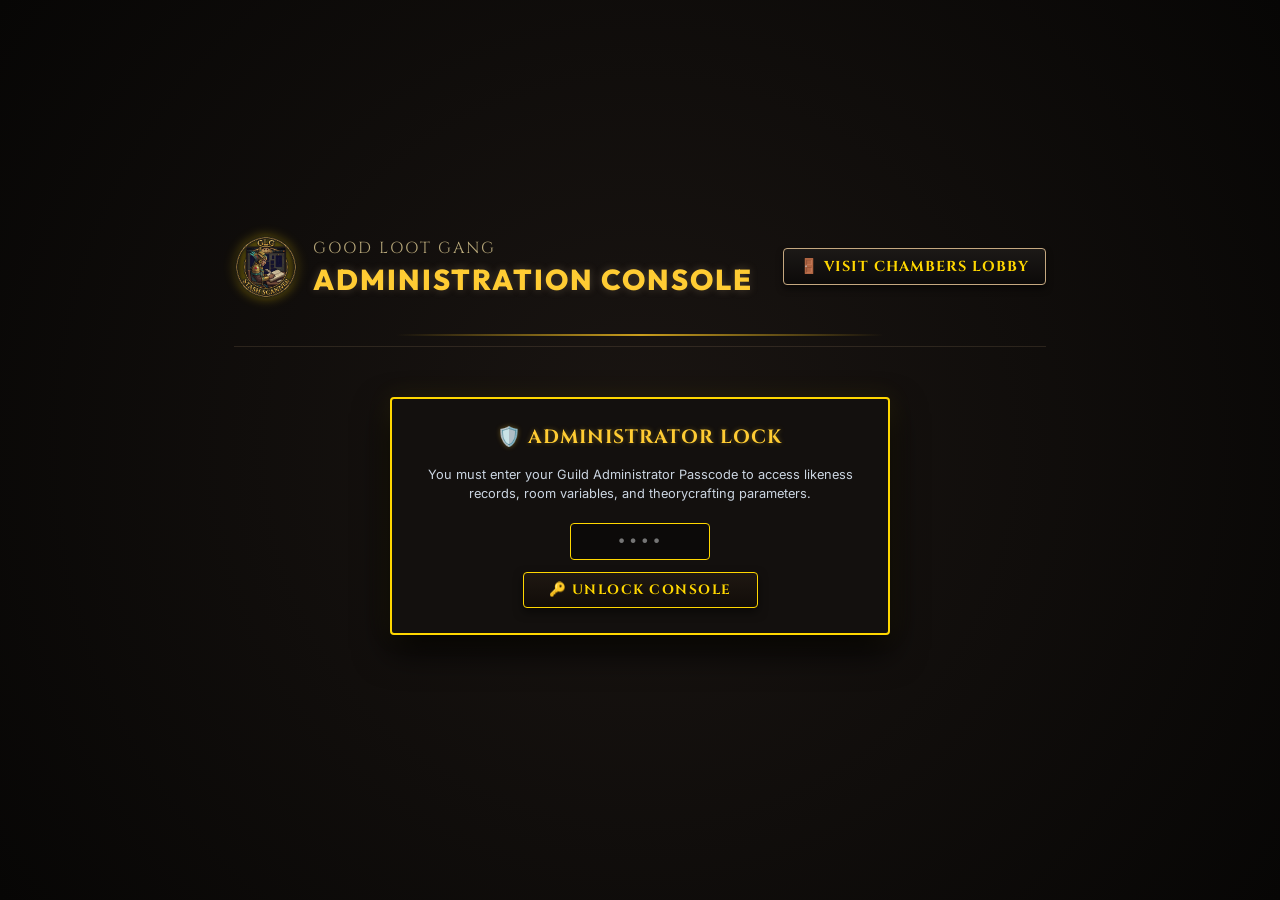
<file: admin.html>
<!DOCTYPE html>
<html lang="en">
<head>
  <meta charset="UTF-8">
  <meta name="viewport" content="width=device-width, initial-scale=1.0">
  <title>Guild Administration - Path of Exile 2</title>
  <meta name="description" content="Administration panel for managing Good Loot Gang character chambers, portraits, and narratives.">
  
  <!-- Google Fonts -->
  <link rel="preconnect" href="https://fonts.googleapis.com">
  <link rel="preconnect" href="https://fonts.gstatic.com" crossorigin>
  <link href="https://fonts.googleapis.com/css2?family=Cinzel+Decorative:wght@700;900&family=Cinzel:wght@500;700;800&family=Outfit:wght@300;400;600;700;800&family=Inter:wght@300;400;600;700&display=swap" rel="stylesheet">
  
  <!-- Styling -->
  <link rel="stylesheet" href="style.css?v=3.2">
  <style>
    body {
      background-color: #0c0a09;
      background-image: radial-gradient(circle at center, #1a1512 0%, #070605 100%);
      font-family: 'Inter', sans-serif;
      margin: 0;
      padding: 0;
      color: #cbd5e1;
      min-height: 100vh;
    }

    .admin-container {
      max-width: 1100px;
      margin: 0 auto;
      padding: 20px;
      box-sizing: border-box;
    }

    .admin-card {
      background: rgba(20, 16, 14, 0.95);
      border: 2px solid #ffd700;
      border-radius: 4px;
      padding: 25px;
      box-shadow: 0 15px 35px rgba(0,0,0,0.9), 0 0 25px rgba(255, 215, 0, 0.1);
      margin-bottom: 25px;
      box-sizing: border-box;
    }

    .admin-section-header {
      font-family: 'Cinzel', serif;
      color: #ffd700;
      font-size: 1.15rem;
      letter-spacing: 1.5px;
      border-bottom: 1px solid rgba(255,215,0,0.25);
      padding-bottom: 8px;
      margin-top: 0;
      margin-bottom: 20px;
      text-transform: uppercase;
      display: flex;
      align-items: center;
      gap: 10px;
    }

    .player-tabs-grid {
      display: grid;
      grid-template-columns: repeat(auto-fill, minmax(130px, 1fr));
      gap: 10px;
      margin-bottom: 25px;
    }

    .player-tab-btn {
      background: linear-gradient(180deg, #1c1917 0%, #0d0a09 100%);
      border: 1px solid rgba(197, 168, 128, 0.35);
      color: #cbd5e1;
      padding: 10px;
      font-family: 'Outfit', sans-serif;
      font-weight: 600;
      font-size: 0.8rem;
      text-align: center;
      border-radius: 4px;
      cursor: pointer;
      transition: all 0.2s ease;
      text-transform: uppercase;
      letter-spacing: 0.5px;
    }

    .player-tab-btn:hover {
      border-color: #ffd700;
      color: #ffd700;
      box-shadow: 0 0 10px rgba(255,215,0,0.1);
    }

    .player-tab-btn.active-tab {
      background: linear-gradient(180deg, #2d2616 0%, #12100e 100%);
      border-color: #ffd700;
      color: #ffd700;
      box-shadow: inset 0 0 8px rgba(255,215,0,0.15), 0 4px 6px rgba(0,0,0,0.4);
      font-weight: bold;
    }

    .admin-form-group {
      display: flex;
      flex-direction: column;
      gap: 6px;
      margin-bottom: 16px;
    }

    .admin-form-group label {
      font-family: 'Outfit', sans-serif;
      font-size: 0.72rem;
      color: #c5a880;
      font-weight: bold;
      text-transform: uppercase;
      letter-spacing: 0.5px;
    }

    .admin-input, .admin-textarea, .admin-select {
      background: #0c0a09;
      border: 1px solid rgba(197, 168, 128, 0.35);
      color: #cbd5e1;
      padding: 8px 12px;
      border-radius: 4px;
      font-size: 0.8rem;
      font-family: 'Outfit', sans-serif;
      outline: none;
      box-sizing: border-box;
      transition: border-color 0.2s ease;
    }

    .admin-input:focus, .admin-textarea:focus, .admin-select:focus {
      border-color: #ffd700;
      box-shadow: 0 0 8px rgba(255,215,0,0.1);
    }

    .admin-textarea {
      resize: vertical;
      min-height: 80px;
    }

    .trophy-grid {
      display: grid;
      grid-template-columns: repeat(auto-fill, minmax(180px, 1fr));
      gap: 12px;
      margin-top: 10px;
    }

    .trophy-checkbox-card {
      background: #0f0d0c;
      border: 1px solid rgba(197, 168, 128, 0.2);
      border-radius: 4px;
      padding: 10px 12px;
      display: flex;
      align-items: center;
      gap: 10px;
      cursor: pointer;
      user-select: none;
      transition: all 0.2s ease;
    }

    .trophy-checkbox-card:hover {
      border-color: rgba(255,215,0,0.4);
      background: #141110;
    }

    .trophy-checkbox-card input[type="checkbox"] {
      cursor: pointer;
      accent-color: #ffd700;
      width: 14px;
      height: 14px;
    }

    .trophy-info {
      display: flex;
      flex-direction: column;
    }

    .trophy-name {
      font-family: 'Outfit', sans-serif;
      font-size: 0.72rem;
      color: #cbd5e1;
      font-weight: 600;
    }

    .trophy-desc {
      font-size: 0.58rem;
      color: #a2a1a0;
      margin-top: 1px;
    }

    /* Reference Image Display */
    .reference-image-preview-box {
      width: 120px;
      height: 150px;
      border: 1px dashed rgba(197, 168, 128, 0.4);
      border-radius: 4px;
      display: flex;
      align-items: center;
      justify-content: center;
      background: #0c0a09;
      overflow: hidden;
      position: relative;
    }

    .reference-image-preview {
      width: 100%;
      height: 100%;
      object-fit: cover;
    }

    .reference-image-empty {
      font-size: 0.58rem;
      color: #a2a1a0;
      text-align: center;
      padding: 10px;
    }
  </style>
</head>
<body>

  <div class="admin-container">
    
    <!-- Header -->
    <header class="app-header" style="display: flex; justify-content: space-between; align-items: center; padding: 20px 0 10px 0; box-sizing: border-box; border-bottom: 1px solid rgba(197, 168, 128, 0.15); margin-bottom: 25px;">
      <div style="display: flex; align-items: center; gap: 15px;">
        <img src="assets/images/icons/glg_stash-scanner_icon.png" alt="GLG Logo" style="height: 64px; width: auto; object-fit: contain; filter: drop-shadow(0 0 6px rgba(255,215,0,0.45));">
        <div>
          <p class="subtitle text-gold-faded" style="margin: 0; text-align: left;">GOOD LOOT GANG</p>
          <h1 class="text-gold" style="font-family: 'Outfit', sans-serif; font-size: 1.8rem; margin: 2px 0 0 0; text-transform: uppercase; font-weight: 800; letter-spacing: 2px; text-shadow: 0 0 8px rgba(197, 168, 128, 0.3);">
            Administration Console
          </h1>
        </div>
      </div>
      <div style="display: flex; align-items: center; gap: 10px;">
        <a href="room.html" class="gothic-btn" style="text-decoration: none; display: inline-flex; align-items: center; gap: 8px; border: 1px solid #c5a880; background: linear-gradient(180deg, #1c1917 0%, #0c0a09 100%); border-radius: 4px; padding: 8px 16px; font-family: var(--font-header); font-size: 0.9rem; letter-spacing: 1px; color: #ffd700; box-shadow: 0 4px 6px rgba(0,0,0,0.5); transition: all 0.2s ease;">
          🚪 VISIT CHAMBERS LOBBY
        </a>
      </div>
    </header>

    <!-- Passcode Gate Shield -->
    <div id="adminAuthShield" class="admin-card" style="text-align: center; max-width: 500px; margin: 50px auto;">
      <h3 class="text-gold" style="font-family: 'Cinzel', serif; letter-spacing: 1px; font-size: 1.2rem; margin-top: 0; margin-bottom: 15px;">
        🛡️ ADMINISTRATOR LOCK
      </h3>
      <p style="font-size: 0.8rem; color: #cbd5e1; margin-bottom: 20px; line-height: 1.5;">
        You must enter your Guild Administrator Passcode to access likeness records, room variables, and theorycrafting parameters.
      </p>
      
      <div style="display: flex; flex-direction: column; align-items: center; gap: 12px;">
        <input type="password" id="adminPasscode" placeholder="••••" maxlength="8" style="background: #0c0a09; border: 1px solid #ffd700; color: #cbd5e1; padding: 8px 15px; border-radius: 4px; font-size: 1rem; width: 140px; text-align: center; letter-spacing: 2px; outline: none; font-family: monospace;">
        <button onclick="unlockConsole()" class="gothic-btn" style="border-color: #ffd700; color: #ffd700; font-weight: bold; font-size: 0.85rem; padding: 8px 25px; cursor: pointer;">
          🔑 UNLOCK CONSOLE
        </button>
        <span id="authError" style="font-size: 0.72rem; color: #ef4444; font-weight: bold; display: none; margin-top: 5px;">❌ INVALID ADMIN PASSCODE</span>
      </div>
    </div>

    <!-- Active Management Board -->
    <div id="adminBoard" style="display: none;">
      
      <!-- Central API Key configuration card -->
      <div class="admin-card">
        <div class="admin-section-header">
          🔑 CENTRAL GEMINI API KEY CONFIGURATION (WITH BILLING ATTACHED)
        </div>
        <p style="font-size: 0.75rem; color: #cbd5e1; margin-bottom: 12px; line-height: 1.4;">
          Provide your billing-enabled Gemini API Key. This key is securely saved inside your private Supabase storage row and retrieved in real-time by exiles to render custom portraits in their browser!
        </p>
        <div style="display: flex; gap: 15px; flex-wrap: wrap; align-items: flex-end;">
          <div class="admin-form-group" style="flex: 1; min-width: 250px; margin-bottom: 0;">
            <label>Gemini API Key</label>
            <input type="password" id="adminGeminiKey" class="admin-input" placeholder="Enter AQ.Ab... or AIzaSy... key" style="font-family: monospace; letter-spacing: 1px;">
          </div>
          <button onclick="saveGeminiApiKey()" class="gothic-btn" style="border-color: #ffd700; color: #ffd700; font-weight: bold; font-size: 0.85rem; height: 36px; padding: 0 20px; cursor: pointer; background: linear-gradient(180deg, #1c1917 0%, #0d0a09 100%);">
            💾 SAVE API KEY
          </button>
        </div>
        <span id="apiKeyStatus" style="display: block; margin-top: 10px; font-size: 0.75rem; font-weight: bold;"></span>
      </div>

      <!-- Player Tabs -->
      <div class="player-tabs-grid" id="playerTabsGrid">
        <!-- Rendered dynamically -->
      </div>

      <!-- Settings Layout -->
      <div style="display: grid; grid-template-columns: 1fr; gap: 20px;">
        
        <div class="admin-card">
          <div class="admin-section-header">
            👤 Management for: <span id="activeExileLabel" style="color: #ffd700; font-weight: bold; margin-left: 5px;">Creg</span>
          </div>

          <div style="display: grid; grid-template-columns: 1fr lg(2fr 1fr); gap: 20px;">
            <div>
              <!-- Likeness description -->
              <div class="admin-form-group">
                <label>Gemini Likeness Portrait Prompt description</label>
                <textarea id="exilePortraitPrompt" class="admin-textarea" placeholder="e.g. a wise baritone commander clad in gold silk and glowing steel, weathered features, holding a massive scroll..."></textarea>
                <span style="font-size: 0.58rem; color: #a2a1a0;">
                  This description is injected directly into the Gemini model. Gemini blends this baseline with their equipped character gear (weapons, helm, body armor) to paint their high-DPI portrait frame!
                </span>
              </div>

              <!-- Upload reference image -->
              <div style="display: flex; gap: 15px; align-items: flex-start; flex-wrap: wrap; margin-top: 15px;">
                <div class="reference-image-preview-box">
                  <img id="refImagePreview" class="reference-image-preview" style="display: none;">
                  <div id="refImageEmpty" class="reference-image-empty">
                    🖼️ NO REFERENCE PHOTO UPLOADED
                  </div>
                </div>
                
                <div style="flex: 1; min-width: 200px;">
                  <div class="admin-form-group">
                    <label>Upload Reference Image (Gemini Vision Input)</label>
                    <input type="file" id="refImageUpload" accept="image/*" onchange="handleImageUpload(event)" style="background: transparent; color: #cbd5e1; font-size: 0.72rem; cursor: pointer;">
                    <span style="font-size: 0.58rem; color: #a2a1a0; margin-top: 4px;">
                      Upload a real-life face or avatar drawing. When generating the portrait, Gemini Vision processes this image alongside active gear to replicate posture, expression, and armor color matching!
                    </span>
                  </div>
                  <button id="btnClearRefImage" onclick="clearRefImage()" class="gothic-btn danger" style="padding: 2px 10px; font-size: 0.6rem; border-color: #ef4444; color: #ef4444; margin-top: 5px; display: none;">
                    🗑️ REMOVE REFERENCE
                  </button>
                </div>
              </div>

            </div>
          </div>
        </div>

        <div class="admin-card">
          <div class="admin-section-header">
            📜 Bard story Prompt Customizations
          </div>
          
          <div class="admin-form-group">
            <label>Extra Bardic tale Instructions & Structure</label>
            <textarea id="exileBardInstructions" class="admin-textarea" placeholder="e.g. Ensure the story is written as a dramatic Shakespearean sonnet and mentions the tragedy of Creg's failed exalted slams. Keep it low-pitch..."></textarea>
            <span style="font-size: 0.58rem; color: #a2a1a0;">
              Inject custom layout constraints, character lore, inside jokes, or specific structures that will be dynamically blended with the player's campaign selections on the front end!
            </span>
          </div>
        </div>

        <div class="admin-card">
          <div class="admin-section-header">
            🖼️ Room background & Trophy Side Table Setup
          </div>

          <div style="display: grid; grid-template-columns: repeat(auto-fit, minmax(280px, 1fr)); gap: 20px;">
            <div class="admin-form-group">
              <label>Room Background Image Selector</label>
              <select id="exileRoomBackground" class="admin-select">
                <option value="assets/images/rooms/guild-room_default_bg.png">🏰 Default Static Tall Room Hall (GLG Backdrop)</option>
                <option value="assets/images/backgrounds/GLG_vault_backdrop.png">🪙 Communal Vault Chamber Backdrop</option>
                <option value="assets/images/terrain/forest_parallax_bg.png">🌲 Sarn Wilderness Forest Parallax</option>
              </select>
              
              <div style="margin-top: 10px; display: flex; flex-direction: column; gap: 4px;">
                <label style="font-size: 0.6rem; color: #a2a1a0;">OR Custom URL / File Path:</label>
                <input type="text" id="exileCustomBgInput" class="admin-input" placeholder="e.g. assets/images/backgrounds/boss_kill_arena.png">
              </div>
            </div>

            <div>
              <label style="font-family: 'Outfit', sans-serif; font-size: 0.72rem; color: #c5a880; font-weight: bold; text-transform: uppercase; letter-spacing: 0.5px;">
                🏆 TROPHY CABINET UNLOCKS
              </label>
              <span style="display: block; font-size: 0.58rem; color: #a2a1a0; margin-bottom: 10px;">
                Trophies earned by this player from in-game accomplishments or big boss kills. Unlocked items render on their side table!
              </span>

              <div class="trophy-grid" id="trophiesContainer">
                <div class="trophy-checkbox-card" onclick="toggleTrophyCheckbox('divine_orb')">
                  <input type="checkbox" id="trophy_divine_orb" value="divine_orb">
                  <div class="trophy-info">
                    <span class="trophy-name">🪙 Divine Orb Pile</span>
                    <span class="trophy-desc">Cumulative league net worth milestone.</span>
                  </div>
                </div>
                <div class="trophy-checkbox-card" onclick="toggleTrophyCheckbox('elder_tentacle')">
                  <input type="checkbox" id="trophy_elder_tentacle" value="elder_tentacle">
                  <div class="trophy-info">
                    <span class="trophy-name">🐙 Elder's Tentacle</span>
                    <span class="trophy-desc">Defeated the Elder in T16 Spire.</span>
                  </div>
                </div>
                <div class="trophy-checkbox-card" onclick="toggleTrophyCheckbox('sirus_crown')">
                  <input type="checkbox" id="trophy_sirus_crown" value="sirus_crown">
                  <div class="trophy-info">
                    <span class="trophy-name">👑 Sirus's Crown</span>
                    <span class="trophy-desc">Conquered the Awakener of Worlds.</span>
                  </div>
                </div>
                <div class="trophy-checkbox-card" onclick="toggleTrophyCheckbox('mirror_shard')">
                  <input type="checkbox" id="trophy_mirror_shard" value="mirror_shard">
                  <div class="trophy-info">
                    <span class="trophy-name">🪞 Mirror of Kalandra Shard</span>
                    <span class="trophy-desc">Extremely lucky raw drop trophy.</span>
                  </div>
                </div>
              </div>
            </div>
          </div>
        </div>

        <div class="admin-card">
          <div class="admin-section-header">
            ➕ REGISTER NEW GUILD MEMBER PROFILE
          </div>
          
          <div style="font-size: 0.65rem; color: #a2a1a0; margin-bottom: 12px; font-style: italic;">
            Register a brand-new Good Loot Gang member. This dynamically creates their private chambers room and passcode login globally.
          </div>

          <div style="display: flex; gap: 15px; flex-wrap: wrap; align-items: flex-end;">
            <div class="admin-form-group" style="flex: 1; min-width: 150px; margin-bottom: 0;">
              <label>New Exile Name</label>
              <input type="text" id="newExileName" class="admin-input" placeholder="e.g. Petejohn">
            </div>
            
            <div class="admin-form-group" style="flex: 1; min-width: 150px; margin-bottom: 0;">
              <label>Assign Passcode</label>
              <input type="password" id="newExilePasscode" class="admin-input" placeholder="e.g. pet33" maxlength="15">
            </div>
            
            <button onclick="registerNewExile()" class="gothic-btn" style="border-color: #ffd700; color: #ffd700; font-weight: bold; font-size: 0.85rem; height: 36px; padding: 0 20px; cursor: pointer;">
              ⚡ REGISTER EXILE
            </button>
          </div>
          <span id="registerStatus" style="display: block; margin-top: 10px; font-size: 0.75rem; font-weight: bold;"></span>
        </div>

        <div style="text-align: center; margin-top: 10px; margin-bottom: 40px;">
          <button onclick="saveExileConfigs()" class="gothic-btn" style="border-color: #ffd700; color: #ffd700; font-size: 1rem; font-weight: bold; padding: 12px 35px; width: 100%; max-width: 400px; cursor: pointer; box-shadow: 0 5px 15px rgba(255,215,0,0.15);">
            ⚡ SYNC & UPDATE CHAMBER CONFIGS
          </button>
          <div id="syncStatus" style="font-size: 0.8rem; color: #2ecc71; margin-top: 10px; font-weight: bold; display: none;">
            🔮 SUCCESS: CHAMBERS CONFIGURATIONS SYNCHRONIZED TO SUPABASE!
          </div>
        </div>

      </div>

    </div>

  </div>

  <script>
    const SUPABASE_URL = "https://qqljadcpxsubawmzkecl.supabase.co";
    const SUPABASE_ANON_KEY = "sb_publishable_T8G6w3OtwXRG_cXd_-h9YQ_s8U9iDnx";
    const GUILD_WRITE_KEY = "BCU5C-reDUecvjLm4tV6QkGVvTGbX-Uyuyz5Xtpml5A";

    let PROFILES_LIST = ["baoRunner", "Chaz", "Creg", "HuneyButta", "pseudofro", "Radiocommander", "Smooth", "Petejohn"];
    let livePasscodeData = {};

    async function loadLiveExilesList() {
      try {
        const response = await fetch(`${SUPABASE_URL}/rest/v1/poe2_guild_vault?name=eq.__GUILD_PASSCODES__&select=*`, {
          headers: {
            "apikey": SUPABASE_ANON_KEY,
            "Authorization": `Bearer ${SUPABASE_ANON_KEY}`
          }
        });
        if (response.ok) {
          const rows = await response.json();
          if (rows && rows.length > 0 && rows[0].data) {
            livePasscodeData = rows[0].data;
            if (livePasscodeData.__EXILES_LIST__) {
              PROFILES_LIST = livePasscodeData.__EXILES_LIST__;
            } else {
              const keys = Object.keys(livePasscodeData).filter(k => k !== "__EXILES_LIST__");
              keys.forEach(k => {
                const capitalized = k.charAt(0).toUpperCase() + k.slice(1);
                if (!PROFILES_LIST.map(p => p.toLowerCase()).includes(k)) {
                  PROFILES_LIST.push(capitalized);
                }
              });
            }
          }
        }
      } catch(e) {
        console.warn("Failed to load live exiles:", e);
      }
    }

    const ADMIN_PASSCODE_HASHES = [
      "01dcef73763a5e49774bff772269f818be1ceb86600b486668ac7a659b06463a", // crg88 (Creg)
      "1bc844f5e006387edaf2de438063666b0c21c72dfd4636666d6db2b64cd6bf9b"  // rad75 (Radiocommander)
    ];

    let guildAdminConfigs = {};
    let activeExile = "creg";
    let activeImageBase64 = "";

    // 1. SHA-256 Hasher
    async function sha256(message) {
      const msgBuffer = new TextEncoder().encode(message);
      const hashBuffer = await crypto.subtle.digest('SHA-256', msgBuffer);
      const hashArray = Array.from(new Uint8Array(hashBuffer));
      return hashArray.map(b => b.toString(16).padStart(2, '0')).join('');
    }

    // 2. Unlock panel check
    async function unlockConsole() {
      const field = document.getElementById("adminPasscode");
      const err = document.getElementById("authError");
      if (!field) return;
      
      const val = field.value.trim();
      if (!val) return;
      
      const hash = await sha256(val);
      if (ADMIN_PASSCODE_HASHES.includes(hash)) {
        document.getElementById("adminAuthShield").style.display = "none";
        document.getElementById("adminBoard").style.display = "block";
        localStorage.setItem("adminAuthenticated", "true");
        await loadLiveExilesList();
        await loadAllConfigs();
        await loadGeminiApiKey();
        renderPlayerTabs();
        loadActiveExile();
      } else {
        err.style.display = "block";
        field.value = "";
        field.focus();
      }
    }

    // Auto-login check on load
    window.addEventListener("load", async () => {
      const auth = localStorage.getItem("adminAuthenticated");
      if (auth === "true") {
        document.getElementById("adminAuthShield").style.display = "none";
        document.getElementById("adminBoard").style.display = "block";
        await loadLiveExilesList();
        await loadAllConfigs();
        await loadGeminiApiKey();
        renderPlayerTabs();
        loadActiveExile();
      }
    });

    // 3. Retrieve DB configs
    async function loadGeminiApiKey() {
      try {
        const response = await fetch(`${SUPABASE_URL}/rest/v1/poe2_guild_vault?name=eq.__GEMINI_API_KEY__&select=*`, {
          headers: {
            "apikey": SUPABASE_ANON_KEY,
            "Authorization": `Bearer ${SUPABASE_ANON_KEY}`
          }
        });
        if (response.ok) {
          const rows = await response.json();
          if (rows && rows.length > 0 && rows[0].data && rows[0].data.api_key) {
            document.getElementById("adminGeminiKey").value = rows[0].data.api_key;
            localStorage.setItem("geminiKey", rows[0].data.api_key);
          }
        }
      } catch(e) {
        console.warn("Failed to load Gemini key:", e);
      }
    }

    async function saveGeminiApiKey() {
      const keyField = document.getElementById("adminGeminiKey");
      const status = document.getElementById("apiKeyStatus");
      if (!keyField || !status) return;
      
      const keyVal = keyField.value.trim();
      if (!keyVal) {
        status.style.color = "#ef4444";
        status.textContent = "❌ ERROR: API Key cannot be empty!";
        return;
      }
      
      status.style.color = "#ffd700";
      status.textContent = "⏳ Saving Gemini API Key securely to Supabase...";
      
      try {
        const response = await fetch(`${SUPABASE_URL}/rest/v1/rpc/sync_vault_item`, {
          method: "POST",
          headers: {
            "apikey": SUPABASE_ANON_KEY,
            "Authorization": `Bearer ${SUPABASE_ANON_KEY}`,
            "Content-Type": "application/json"
          },
          body: JSON.stringify({
            p_name: "__GEMINI_API_KEY__",
            p_data: { api_key: keyVal },
            p_write_key: GUILD_WRITE_KEY
          })
        });
        
        if (response.ok) {
          status.style.color = "#2ecc71";
          status.textContent = "🎉 SUCCESS: API Key synchronized to Supabase securely!";
          localStorage.setItem("geminiKey", keyVal);
        } else {
          throw new Error("API Key sync failed: " + response.status);
        }
      } catch(e) {
        console.error(e);
        status.style.color = "#ef4444";
        status.textContent = "❌ ERROR: Failed to save API Key to Supabase.";
      }
    }

    async function loadAllConfigs() {
      try {
        const response = await fetch(`${SUPABASE_URL}/rest/v1/poe2_guild_vault?name=eq.__GUILD_ADMIN_CONFIG__&select=*`, {
          headers: {
            "apikey": SUPABASE_ANON_KEY,
            "Authorization": `Bearer ${SUPABASE_ANON_KEY}`
          }
        });
        if (response.ok) {
          const rows = await response.json();
          if (rows && rows.length > 0 && rows[0].data) {
            guildAdminConfigs = rows[0].data;
          }
        }
      } catch(e) {
        console.warn("Failed to fetch admin configurations:", e);
      }
    }

    // 4. Render vertical player tabs
    function renderPlayerTabs() {
      const container = document.getElementById("playerTabsGrid");
      if (!container) return;
      
      container.innerHTML = PROFILES_LIST.map(profile => {
        const nameLower = profile.toLowerCase();
        const activeClass = nameLower === activeExile.toLowerCase() ? "active-tab" : "";
        return `
          <button onclick="switchActiveExile('${nameLower}')" class="player-tab-btn ${activeClass}">
            👤 ${profile}
          </button>
        `;
      }).join("");
    }

    function switchActiveExile(exile) {
      // Save current input state locally before switching tabs
      saveLocalCurrentExileState();
      
      activeExile = exile;
      renderPlayerTabs();
      loadActiveExile();
    }

    // Save temporary local cache state
    function saveLocalCurrentExileState() {
      if (!guildAdminConfigs[activeExile]) {
        guildAdminConfigs[activeExile] = {};
      }
      
      const conf = guildAdminConfigs[activeExile];
      conf.portrait_prompt = document.getElementById("exilePortraitPrompt").value.trim();
      conf.bard_instructions = document.getElementById("exileBardInstructions").value.trim();
      conf.reference_image = activeImageBase64;
      conf.room_background = document.getElementById("exileRoomBackground").value;
      conf.custom_background = document.getElementById("exileCustomBgInput").value.trim();
      
      // Trophies
      conf.trophies = [];
      const checkboxIds = ["divine_orb", "elder_tentacle", "sirus_crown", "mirror_shard"];
      checkboxIds.forEach(id => {
        const checkbox = document.getElementById(`trophy_${id}`);
        if (checkbox && checkbox.checked) {
          conf.trophies.push(id);
        }
      });
    }

    // Load active player configurations into panel inputs
    function loadActiveExile() {
      const label = document.getElementById("activeExileLabel");
      const matched = PROFILES_LIST.find(p => p.toLowerCase() === activeExile);
      if (label) label.textContent = matched || activeExile;

      const conf = guildAdminConfigs[activeExile] || {};
      
      document.getElementById("exilePortraitPrompt").value = conf.portrait_prompt || "";
      document.getElementById("exileBardInstructions").value = conf.bard_instructions || "";
      document.getElementById("exileRoomBackground").value = conf.room_background || "assets/images/rooms/guild-room_default_bg.png";
      document.getElementById("exileCustomBgInput").value = conf.custom_background || "";
      
      activeImageBase64 = conf.reference_image || "";
      updateReferenceImagePreview();

      // Reset trophies checkbox states
      const checkboxIds = ["divine_orb", "elder_tentacle", "sirus_crown", "mirror_shard"];
      checkboxIds.forEach(id => {
        const checkbox = document.getElementById(`trophy_${id}`);
        if (checkbox) {
          checkbox.checked = Array.isArray(conf.trophies) && conf.trophies.includes(id);
        }
      });
    }

    // Toggle trophy checkbox card clicking
    function toggleTrophyCheckbox(id) {
      const checkbox = document.getElementById(`trophy_${id}`);
      if (checkbox) {
        checkbox.checked = !checkbox.checked;
      }
    }

    // 5. Image uploads and Base64 compressor
    function handleImageUpload(e) {
      const file = e.target.files[0];
      if (!file) return;
      
      const reader = new FileReader();
      reader.onload = function(event) {
        const imgObj = new Image();
        imgObj.src = event.target.result;
        imgObj.onload = function() {
          // Resize large image to stay under database limits (max width 400px)
          const canvas = document.createElement("canvas");
          const maxDim = 400;
          let w = imgObj.width;
          let h = imgObj.height;
          
          if (w > maxDim || h > maxDim) {
            if (w > h) {
              h = Math.round(h * (maxDim / w));
              w = maxDim;
            } else {
              w = Math.round(w * (maxDim / h));
              h = maxDim;
            }
          }
          
          canvas.width = w;
          canvas.height = h;
          const ctx = canvas.getContext("2d");
          ctx.drawImage(imgObj, 0, 0, w, h);
          
          activeImageBase64 = canvas.toDataURL("image/jpeg", 0.75); // compress high quality
          updateReferenceImagePreview();
        };
      };
      reader.readAsDataURL(file);
    }

    function clearRefImage() {
      activeImageBase64 = "";
      document.getElementById("refImageUpload").value = "";
      updateReferenceImagePreview();
    }

    function updateReferenceImagePreview() {
      const preview = document.getElementById("refImagePreview");
      const empty = document.getElementById("refImageEmpty");
      const clearBtn = document.getElementById("btnClearRefImage");
      
      if (activeImageBase64) {
        if (preview) {
          preview.src = activeImageBase64;
          preview.style.display = "block";
        }
        if (empty) empty.style.display = "none";
        if (clearBtn) clearBtn.style.display = "inline-block";
      } else {
        if (preview) {
          preview.src = "";
          preview.style.display = "none";
        }
        if (empty) empty.style.display = "block";
        if (clearBtn) clearBtn.style.display = "none";
      }
    }

    // 6. Direct sync updates to Supabase PostgreSQL database
    async function saveExileConfigs() {
      saveLocalCurrentExileState(); // ensure active fields are captured
      
      const statusDiv = document.getElementById("syncStatus");
      if (statusDiv) {
        statusDiv.textContent = "⚡ SYNCHRONIZING EXILE CHAMBERS CONFIGURATIONS...";
        statusDiv.style.display = "block";
        statusDiv.style.color = "#ffd700";
      }

      // Auto-sync Gemini API key if modified in the input field
      try {
        const keyField = document.getElementById("adminGeminiKey");
        if (keyField && keyField.value.trim()) {
          const keyVal = keyField.value.trim();
          const cachedKey = localStorage.getItem("geminiKey");
          if (keyVal !== cachedKey) {
            console.log("Auto-saving updated Gemini API key...");
            await saveGeminiApiKey();
          }
        }
      } catch(e) {
        console.warn("Auto-save of API key failed:", e);
      }

      const payload = {
        p_name: "__GUILD_ADMIN_CONFIG__",
        p_data: guildAdminConfigs,
        p_write_key: GUILD_WRITE_KEY
      };

      try {
        const response = await fetch(`${SUPABASE_URL}/rest/v1/rpc/sync_vault_item`, {
          method: "POST",
          headers: {
            "apikey": SUPABASE_ANON_KEY,
            "Authorization": `Bearer ${SUPABASE_ANON_KEY}`,
            "Content-Type": "application/json"
          },
          body: JSON.stringify(payload)
        });

        if (response.ok) {
          statusDiv.textContent = "🔮 SUCCESS: CHAMBERS CONFIGURATIONS SYNCHRONIZED TO SUPABASE!";
          statusDiv.style.color = "#2ecc71";
          setTimeout(() => {
            statusDiv.style.display = "none";
          }, 4000);
        } else {
          throw new Error("RPC returned status: " + response.status);
        }
      } catch(err) {
        console.warn("Configurations synchronization failed:", err);
        statusDiv.textContent = "❌ ERROR: FAIL TO COMMUNICATE CONFIGS TO WRITING INTERFACE.";
        statusDiv.style.color = "#ef4444";
      }
    }

    // 7. Dynamic exile registration
    async function registerNewExile() {
      const nameField = document.getElementById("newExileName");
      const passField = document.getElementById("newExilePasscode");
      const status = document.getElementById("registerStatus");
      
      if (!nameField || !passField || !status) return;
      
      const name = nameField.value.trim();
      const passcode = passField.value.trim();
      
      if (!name) {
        status.style.color = "#ef4444";
        status.textContent = "❌ ERROR: Exile Name cannot be empty!";
        return;
      }
      
      if (name.length < 2 || !/^[A-Za-z0-9]+$/.test(name)) {
        status.style.color = "#ef4444";
        status.textContent = "❌ ERROR: Exile Name must be alphanumeric and at least 2 characters!";
        return;
      }
      
      if (!passcode || passcode.length < 3) {
        status.style.color = "#ef4444";
        status.textContent = "❌ ERROR: Passcode must be at least 3 characters!";
        return;
      }
      
      const nameLower = name.toLowerCase();
      const capitalized = name.charAt(0).toUpperCase() + name.slice(1);
      
      status.style.color = "#ffd700";
      status.textContent = "⏳ Registering dynamic exile profile...";
      
      try {
        const newHash = await sha256(passcode.toLowerCase());
        
        // Load latest
        await loadLiveExilesList();
        
        // Append new name
        if (PROFILES_LIST.map(p => p.toLowerCase()).includes(nameLower)) {
          status.style.color = "#ef4444";
          status.textContent = `❌ ERROR: Member "${capitalized}" already exists!`;
          return;
        }
        
        PROFILES_LIST.push(capitalized);
        livePasscodeData[nameLower] = newHash;
        livePasscodeData.__EXILES_LIST__ = PROFILES_LIST;
        
        // Sync passcodes
        const pResponse = await fetch(`${SUPABASE_URL}/rest/v1/rpc/sync_vault_item`, {
          method: "POST",
          headers: {
            "apikey": SUPABASE_ANON_KEY,
            "Authorization": `Bearer ${SUPABASE_ANON_KEY}`,
            "Content-Type": "application/json"
          },
          body: JSON.stringify({
            p_name: "__GUILD_PASSCODES__",
            p_data: livePasscodeData,
            p_write_key: GUILD_WRITE_KEY
          })
        });
        
        if (!pResponse.ok) {
          throw new Error("RPC passcode sync returned status: " + pResponse.status);
        }
        
        // Sync default admin configs for them
        if (!guildAdminConfigs[nameLower]) {
          guildAdminConfigs[nameLower] = {
            portrait_prompt: `gothic medieval PoE portrait of ${capitalized} the Exile, dark atmospheric backdrop`,
            bard_instructions: "Keep the tone immersive, silly, and under 80 words.",
            room_background: "assets/images/rooms/guild-room_default_bg.png",
            trophies: []
          };
          
          await fetch(`${SUPABASE_URL}/rest/v1/rpc/sync_vault_item`, {
            method: "POST",
            headers: {
              "apikey": SUPABASE_ANON_KEY,
              "Authorization": `Bearer ${SUPABASE_ANON_KEY}`,
              "Content-Type": "application/json"
            },
            body: JSON.stringify({
              p_name: "__GUILD_ADMIN_CONFIG__",
              p_data: guildAdminConfigs,
              p_write_key: GUILD_WRITE_KEY
            })
          });
        }

        status.style.color = "#2ecc71";
        status.textContent = `✅ SUCCESS: "${capitalized}" HAS BEEN REGISTERED GLOBALLY!`;
        
        nameField.value = "";
        passField.value = "";
        
        renderPlayerTabs();
        
      } catch(e) {
        console.error(e);
        status.style.color = "#ef4444";
        status.textContent = "❌ ERROR: Failed to sync registry to Supabase.";
      }
    }
  </script>
</body>
</html>
</file>
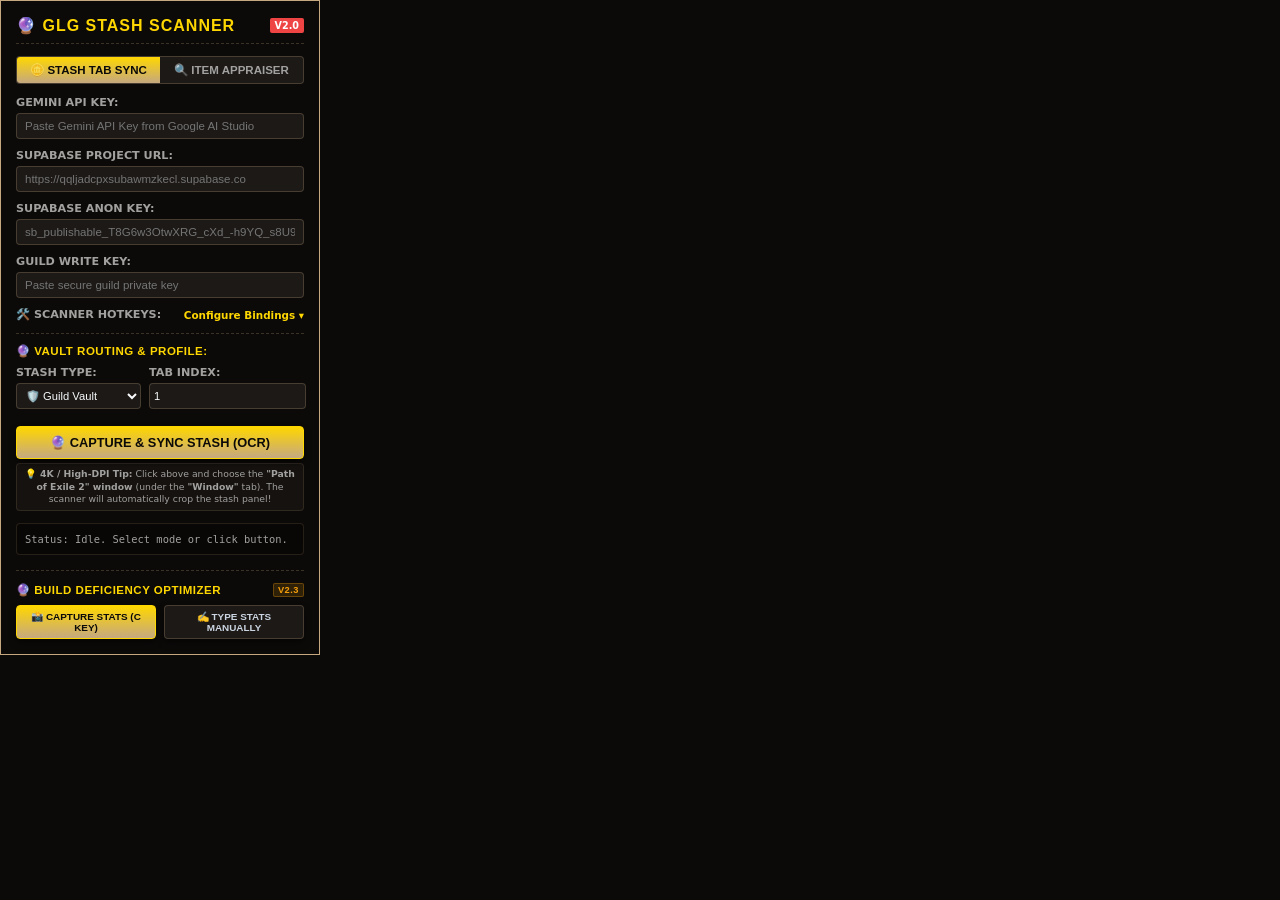
<file: chrome_extension/popup.html>
<!DOCTYPE html>
<html lang="en">
<head>
  <meta charset="UTF-8">
  <style>
    body {
      width: 320px;
      background: #0c0a09;
      color: #cbd5e1;
      font-family: 'Inter', system-ui, -apple-system, sans-serif;
      margin: 0;
      padding: 15px;
      box-sizing: border-box;
      border: 1px solid #c5a880;
    }
    
    .header {
      display: flex;
      align-items: center;
      justify-content: space-between;
      border-bottom: 1px dashed rgba(197, 168, 128, 0.25);
      padding-bottom: 8px;
      margin-bottom: 12px;
    }
    
    .title {
      font-family: 'Outfit', sans-serif;
      font-size: 1rem;
      font-weight: bold;
      color: #ffd700;
      margin: 0;
      letter-spacing: 1px;
    }
    
    .badge {
      background: #ef4444;
      color: white;
      font-size: 0.6rem;
      font-weight: bold;
      padding: 2px 5px;
      border-radius: 2px;
      animation: pulse 1.5s infinite;
    }
    
    .field-group {
      margin-bottom: 10px;
      display: flex;
      flex-direction: column;
      gap: 4px;
    }
    
    label {
      font-size: 0.7rem;
      color: #a2a1a0;
      font-weight: bold;
    }
    
    input {
      background: #1c1917;
      border: 1px solid rgba(197, 168, 128, 0.25);
      color: #f8fafc;
      padding: 6px 8px;
      border-radius: 4px;
      font-size: 0.72rem;
      outline: none;
      transition: all 0.2s ease;
    }
    
    input:focus {
      border-color: #ffd700;
      box-shadow: 0 0 4px rgba(255, 215, 0, 0.2);
    }
    
    .btn-sync {
      width: 100%;
      background: linear-gradient(180deg, #ffd700 0%, #c5a880 100%);
      border: 1px solid #ffd700;
      color: #0c0a09;
      padding: 8px;
      font-size: 0.8rem;
      font-weight: bold;
      border-radius: 4px;
      cursor: pointer;
      box-shadow: 0 4px 6px rgba(0,0,0,0.5);
      transition: all 0.2s ease;
      margin-top: 5px;
    }
    
    .btn-sync:hover {
      filter: brightness(1.15);
      box-shadow: 0 0 8px rgba(255, 215, 0, 0.4);
    }
    
    .log-box {
      margin-top: 12px;
      background: #090705;
      border: 1px solid rgba(197, 168, 128, 0.15);
      padding: 8px;
      border-radius: 4px;
      font-size: 0.65rem;
      font-family: monospace;
      color: #a2a1a0;
      max-height: 80px;
      overflow-y: auto;
      line-height: 1.4;
    }
    
    .success {
      color: #10b981;
      font-weight: bold;
    }
    
    .error {
      color: #ef4444;
      font-weight: bold;
    }
    
    .preview-canvas {
      display: none;
      width: 100%;
      margin-top: 10px;
      border: 1px solid rgba(197, 168, 128, 0.2);
      border-radius: 4px;
    }

    /* V2.0 Toggle and Appraisal styles */
    .mode-toggle {
      display: flex;
      background: #1c1917;
      border: 1px solid rgba(197, 168, 128, 0.25);
      border-radius: 4px;
      margin-bottom: 12px;
      overflow: hidden;
    }
    
    .toggle-btn {
      flex: 1;
      background: none;
      border: none;
      color: #a2a1a0;
      font-family: 'Outfit', sans-serif;
      font-size: 0.72rem;
      font-weight: bold;
      padding: 6px;
      cursor: pointer;
      transition: all 0.2s ease;
    }
    
    .toggle-btn.active {
      background: linear-gradient(180deg, #ffd700 0%, #c5a880 100%);
      color: #0c0a09;
    }
    
    .paste-area {
      background: #090705;
      border: 1px solid rgba(197, 168, 128, 0.2);
      border-radius: 4px;
      color: #f8fafc;
      width: 100%;
      height: 65px;
      font-family: monospace;
      font-size: 0.65rem;
      padding: 6px;
      box-sizing: border-box;
      outline: none;
      resize: none;
      margin-top: 4px;
    }
    
    .paste-area:focus {
      border-color: #ffd700;
    }
    
    .appraisal-card {
      display: none;
      background: #090705;
      border: 1px solid #c5a880;
      border-radius: 4px;
      padding: 10px;
      margin-top: 10px;
      font-family: 'Inter', sans-serif;
      box-shadow: 0 4px 10px rgba(0,0,0,0.6);
    }
    
    .appraisal-header {
      text-align: center;
      border-bottom: 1px solid rgba(197, 168, 128, 0.2);
      padding-bottom: 6px;
      margin-bottom: 6px;
    }
    
    .appraisal-title {
      font-family: 'Outfit', sans-serif;
      font-size: 0.85rem;
      font-weight: bold;
      color: #af6025;
      margin: 0;
    }
    
    .appraisal-base {
      font-size: 0.7rem;
      color: #a2a1a0;
      margin: 1px 0 0 0;
    }
    
    .appraisal-mods {
      font-size: 0.65rem;
      color: #8892b0;
      line-height: 1.35;
      padding: 4px 0;
      border-bottom: 1px solid rgba(197, 168, 128, 0.15);
      text-align: left;
    }
    
    .appraisal-price-tag {
      text-align: center;
      margin-top: 8px;
      padding: 6px;
      background: rgba(197,168,128,0.05);
      border: 1px solid rgba(197,168,128,0.15);
      border-radius: 3px;
    }
    
    .appraisal-price-val {
      font-family: 'Outfit', sans-serif;
      font-size: 0.95rem;
      font-weight: bold;
      color: #ffd700;
      display: block;
    }
    
    .appraisal-culling-logs {
      font-size: 0.55rem;
      color: #a2a1a0;
      display: block;
      margin-top: 2px;
    }
    
    .appraisal-btn-sync {
      width: 100%;
      background: #10b981;
      border: 1px solid #10b981;
      color: white;
      font-family: 'Outfit', sans-serif;
      font-size: 0.75rem;
      font-weight: bold;
      padding: 6px;
      border-radius: 4px;
      cursor: pointer;
      margin-top: 8px;
      transition: all 0.2s ease;
    }
    
    .appraisal-btn-sync:hover {
      filter: brightness(1.15);
    }
    
    .keybind-btn {
      background: #1c1917;
      border: 1px solid rgba(197, 168, 128, 0.25);
      color: #ffd700;
      font-size: 0.68rem;
      font-family: monospace;
      font-weight: bold;
      padding: 3px 8px;
      border-radius: 3px;
      cursor: pointer;
      outline: none;
      transition: all 0.2s ease;
    }
    .keybind-btn:hover {
      border-color: #ffd700;
      box-shadow: 0 0 5px rgba(255,215,0,0.3);
    }
    .keybind-btn:focus {
      border-color: #ef4444;
      color: #ef4444;
    }
  </style>
  <title>GLG Stash Sync</title>
</head>
<body>

  <div class="header">
    <span class="title">🔮 GLG STASH SCANNER</span>
    <span class="badge">V2.0</span>
  </div>

  <!-- Dual Mode Selector Switch -->
  <div class="mode-toggle">
    <button class="toggle-btn active" id="btnModeStash">🪙 STASH TAB SYNC</button>
    <button class="toggle-btn" id="btnModeAppraiser">🔍 ITEM APPRAISER</button>
  </div>

  <div class="field-group">
    <label for="geminiKey">GEMINI API KEY:</label>
    <input type="password" id="geminiKey" placeholder="Paste Gemini API Key from Google AI Studio">
  </div>

  <div class="field-group">
    <label for="supabaseUrl">SUPABASE PROJECT URL:</label>
    <input type="text" id="supabaseUrl" placeholder="https://qqljadcpxsubawmzkecl.supabase.co">
  </div>

  <div class="field-group">
    <label for="supabaseAnonKey">SUPABASE ANON KEY:</label>
    <input type="password" id="supabaseAnonKey" placeholder="sb_publishable_T8G6w3OtwXRG_cXd_-h9YQ_s8U9iDnx">
  </div>

  <div class="field-group">
    <label for="guildWriteKey">GUILD WRITE KEY:</label>
    <input type="password" id="guildWriteKey" placeholder="Paste secure guild private key">
  </div>

  <div class="field-group" style="margin-bottom: 12px;">
    <label style="display: flex; justify-content: space-between; align-items: center; cursor: pointer;" id="btnToggleHotkeys">
      <span>🛠️ SCANNER HOTKEYS:</span>
      <span style="color: #ffd700; font-size: 0.65rem;" id="hotkeysLabel">Configure Bindings ▾</span>
    </label>
    
    <div id="hotkeysConfig" style="display: none; background: #090705; border: 1px solid rgba(197, 168, 128, 0.15); padding: 8px; border-radius: 4px; margin-top: 6px; flex-direction: column; gap: 8px; box-sizing: border-box;">
      <div style="display: flex; justify-content: space-between; align-items: center; font-size: 0.68rem;">
        <span style="color: #a2a1a0;">IDENTIFY & SYNC:</span>
        <button id="btnBindIdentify" class="keybind-btn">Alt+I</button>
      </div>
      <div style="display: flex; justify-content: space-between; align-items: center; font-size: 0.68rem;">
        <span style="color: #a2a1a0;">APPRAISE ONLY:</span>
        <button id="btnBindAppraise" class="keybind-btn">Alt+O</button>
      </div>
    </div>
  </div>

  <!-- Vault Routing & Profile Authentication -->
  <div style="border-top: 1px dashed rgba(197, 168, 128, 0.25); margin-top: 12px; padding-top: 10px; display: flex; flex-direction: column; gap: 8px; margin-bottom: 12px;">
    <div style="font-family: 'Outfit', sans-serif; font-size: 0.72rem; color: #ffd700; font-weight: bold; letter-spacing: 0.5px;">
      🔮 VAULT ROUTING & PROFILE:
    </div>
    
    <div style="display: flex; gap: 8px;">
      <div class="field-group" style="flex: 2; margin-bottom: 0;">
        <label for="vaultStashType">STASH TYPE:</label>
        <select id="vaultStashType" style="background: #1c1917; border: 1px solid rgba(197, 168, 128, 0.25); color: #f8fafc; padding: 5px; border-radius: 4px; font-size: 0.7rem; outline: none; font-family: sans-serif; height: 26px;">
          <option value="guild">🛡️ Guild Vault</option>
          <option value="personal">👤 Personal Stash</option>
        </select>
      </div>
      <div class="field-group" style="flex: 1; margin-bottom: 0;">
        <label for="bulkTabIndex">TAB INDEX:</label>
        <input type="number" id="bulkTabIndex" value="1" min="0" style="padding: 4px; font-size: 0.7rem; height: 26px; box-sizing: border-box;">
      </div>
    </div>
    
    <div id="personalRoutingFields" style="display: none; flex-direction: column; gap: 8px;">
      <div class="field-group" style="margin-bottom: 0;">
        <label for="vaultUsername">VAULT PROFILE:</label>
        <select id="vaultUsername" style="background: #1c1917; border: 1px solid rgba(197, 168, 128, 0.25); color: #f8fafc; padding: 5px; border-radius: 4px; font-size: 0.7rem; outline: none; font-family: sans-serif; height: 26px;">
          <option value="baorunner">baoRunner</option>
          <option value="chaz">Chaz</option>
          <option value="creg">Creg</option>
          <option value="huneybutta">HuneyButta</option>
          <option value="pseudofro">pseudofro</option>
          <option value="radiocommander">Radiocommander</option>
          <option value="smooth">Smooth</option>
          <option value="petejohn">Petejohn</option>
        </select>
      </div>
      
      <div class="field-group" style="margin-bottom: 0;">
        <label for="vaultPassword">VAULT PASSCODE:</label>
        <input type="password" id="vaultPassword" placeholder="Enter profile passcode (e.g. rad75)" style="padding: 4px 6px; font-size: 0.72rem; height: 26px; box-sizing: border-box;">
      </div>
    </div>
  </div>

  <!-- Stash Tab Mode Section -->
  <div id="sectionStash">
    <button class="btn-sync" id="btnSync">🔮 CAPTURE & SYNC STASH (OCR)</button>
    <div style="font-size: 0.58rem; color: #a2a1a0; text-align: center; margin-top: 4px; line-height: 1.35; padding: 4px; background: rgba(197, 168, 128, 0.05); border: 1px solid rgba(197, 168, 128, 0.15); border-radius: 4px; margin-bottom: 5px;">
      💡 <strong>4K / High-DPI Tip:</strong> Click above and choose the <strong>"Path of Exile 2" window</strong> (under the <strong>"Window"</strong> tab). The scanner will automatically crop the stash panel!
    </div>
    
    <!-- V2.2 GGG Web API Bulk Syncer Section (Commented out in case GGG unlocks it for PoE2 down the road)
    <div style="border-top: 1px dashed rgba(197, 168, 128, 0.25); margin-top: 15px; padding-top: 12px; display: flex; flex-direction: column; gap: 8px;">
      <div style="font-family: 'Outfit', sans-serif; font-size: 0.72rem; color: #ffd700; font-weight: bold; letter-spacing: 0.5px; display: flex; align-items: center; justify-content: space-between;">
        <span>🔮 GGG WEB API BULK SYNCER</span>
        <span style="font-size: 0.58rem; background: rgba(16, 185, 129, 0.15); color: #10b981; padding: 1px 4px; border-radius: 2px; border: 1px solid rgba(16, 185, 129, 0.3);">V2.2</span>
      </div>
      
      <div style="font-size: 0.58rem; color: #f87171; background: rgba(239, 68, 68, 0.1); border: 1px solid rgba(239, 68, 68, 0.2); border-radius: 4px; padding: 4px 6px; line-height: 1.35; margin-bottom: 2px;">
        ⚠️ <strong>GGG API Locked for PoE2:</strong> GGG has not yet enabled legacy API access for PoE2 characters/stashes. If you get 403 errors, please use the gold <strong>CAPTURE & SYNC STASH (OCR)</strong> button above instead!
      </div>
      
      <div style="display: flex; gap: 8px;">
        <div class="field-group" style="flex: 1; margin-bottom: 0;">
          <label for="bulkLeague">LEAGUE:</label>
          <input type="text" id="bulkLeague" placeholder="Runes of Aldur" value="Runes of Aldur" style="padding: 4px 6px; font-size: 0.68rem;">
        </div>
        <div class="field-group" style="flex: 1; margin-bottom: 0;">
          <label for="bulkTabIndex">TAB INDEX:</label>
          <input type="number" id="bulkTabIndex" placeholder="0" value="0" min="0" style="padding: 4px 6px; font-size: 0.68rem;">
        </div>
      </div>
      
      <div class="field-group" style="margin-bottom: 0;">
        <label for="bulkStashType">STASH OWNER TYPE:</label>
        <select id="bulkStashType" style="background: #1c1917; border: 1px solid rgba(197, 168, 128, 0.25); color: #f8fafc; padding: 5px 8px; border-radius: 4px; font-size: 0.7rem; outline: none; transition: all 0.2s ease; font-family: sans-serif;">
          <option value="guild">Shared Guild Vault (All)</option>
          <option value="personal">Player Personal Stash</option>
        </select>
      </div>
      
      <div class="field-group" id="groupBulkAccountName" style="display: flex; margin-bottom: 0;">
        <label for="bulkAccountName">GGG ACCOUNT NAME:</label>
        <input type="text" id="bulkAccountName" placeholder="e.g. Radiocommander" style="padding: 4px 6px; font-size: 0.68rem;">
      </div>
      
      <button class="btn-sync" id="btnBulkSync" style="background: linear-gradient(180deg, #10b981 0%, #059669 100%); border-color: #10b981; color: white; padding: 6px; font-size: 0.72rem; margin-top: 4px;">
        ⚡ SYNC ENTIRE TAB INSTANTLY
      </button>
      
      <div style="font-size: 0.58rem; color: #a2a1a0; text-align: center; line-height: 1.3;">
        Make sure you are logged into <a href="https://www.pathofexile.com" target="_blank" style="color: #ffd700; text-decoration: underline;">pathofexile.com</a> in this browser.
      </div>
    </div>
    -->
  </div>

  <!-- Item Appraiser Mode Section -->
  <div id="sectionAppraiser" style="display: none;">
    <div class="field-group">
      <label for="clipboardPaste">PASTED ITEM STATS (CTRL + V):</label>
      <textarea id="clipboardPaste" class="paste-area" placeholder="Hover item in-game, press Ctrl + C, then paste here!"></textarea>
    </div>
    <button class="btn-sync" id="btnAppraise" style="margin-top: 0;">🔍 APPRAISE CLIPBOARD ITEM</button>
  </div>

  <div class="log-box" id="logBox">
    Status: Idle. Select mode or click button.
  </div>

  <!-- Live PoE Styled Appraisal Card -->
  <div class="appraisal-card" id="appraisalCard">
    <div class="appraisal-header">
      <h4 class="appraisal-title" id="appTitle">Dread Loop</h4>
      <p class="appraisal-base" id="appBase">Topaz Ring</p>
    </div>
    <div class="appraisal-mods" id="appMods">
      <!-- explicit stats -->
    </div>
    <div class="appraisal-price-tag">
      <span class="appraisal-price-val" id="appPrice">35 Chaos Orbs</span>
      <span class="appraisal-culling-logs" id="appCullingLogs">Pricing model baseline: 1 Divine = 150 Chaos.</span>
    </div>
    <button class="appraisal-btn-sync" id="btnSyncItem">💍 SYNC ITEM TO WEBSITE</button>
  </div>

  <!-- Build Deficiency Optimizer Section (V2.3 Pivot) -->
  <div style="border-top: 1px dashed rgba(197, 168, 128, 0.25); margin-top: 15px; padding-top: 12px; display: flex; flex-direction: column; gap: 8px;">
    <div style="font-family: 'Outfit', sans-serif; font-size: 0.72rem; color: #ffd700; font-weight: bold; letter-spacing: 0.5px; display: flex; align-items: center; justify-content: space-between;">
      <span>🔮 BUILD DEFICIENCY OPTIMIZER</span>
      <span style="font-size: 0.58rem; background: rgba(245, 158, 11, 0.15); color: #f59e0b; padding: 1px 4px; border-radius: 2px; border: 1px solid rgba(245, 158, 11, 0.3);">V2.3</span>
    </div>

    <!-- Auditing options -->
    <div style="display: flex; gap: 8px;">
      <button class="btn-sync" id="btnCaptureChar" style="flex: 1; padding: 5px; font-size: 0.62rem; background: linear-gradient(180deg, #ffd700 0%, #c5a880 100%); border-color: #ffd700; color: #0c0a09; margin-top: 0; font-weight: bold;">
        📸 CAPTURE STATS (C KEY)
      </button>
      <button class="btn-sync" id="btnToggleManualAudit" style="flex: 1; padding: 5px; font-size: 0.62rem; background: #1c1917; border-color: rgba(197,168,128,0.25); color: #cbd5e1; margin-top: 0; font-weight: bold;">
        ✍️ TYPE STATS MANUALLY
      </button>
    </div>

    <!-- Manual Inputs Section -->
    <div id="manualAuditInputs" style="display: none; background: #090705; border: 1px solid rgba(197, 168, 128, 0.15); padding: 8px; border-radius: 4px; flex-direction: column; gap: 6px; box-sizing: border-box;">
      <div style="display: flex; gap: 6px;">
        <div class="field-group" style="flex: 1; margin-bottom: 0;">
          <label style="font-size: 0.52rem;">🔥 FIRE RES (%):</label>
          <input type="number" id="manualFireRes" value="45" style="padding: 3px; font-size: 0.65rem;">
        </div>
        <div class="field-group" style="flex: 1; margin-bottom: 0;">
          <label style="font-size: 0.52rem;">❄️ COLD RES (%):</label>
          <input type="number" id="manualColdRes" value="75" style="padding: 3px; font-size: 0.65rem;">
        </div>
        <div class="field-group" style="flex: 1; margin-bottom: 0;">
          <label style="font-size: 0.52rem;">⚡ LIGHT RES (%):</label>
          <input type="number" id="manualLightRes" value="60" style="padding: 3px; font-size: 0.65rem;">
        </div>
      </div>
      <div style="display: flex; gap: 6px;">
        <div class="field-group" style="flex: 1; margin-bottom: 0;">
          <label style="font-size: 0.52rem;">STR:</label>
          <input type="number" id="manualStr" value="95" style="padding: 3px; font-size: 0.65rem;">
        </div>
        <div class="field-group" style="flex: 1; margin-bottom: 0;">
          <label style="font-size: 0.52rem;">DEX:</label>
          <input type="number" id="manualDex" value="120" style="padding: 3px; font-size: 0.65rem;">
        </div>
        <div class="field-group" style="flex: 1; margin-bottom: 0;">
          <label style="font-size: 0.52rem;">INT:</label>
          <input type="number" id="manualInt" value="80" style="padding: 3px; font-size: 0.65rem;">
        </div>
      </div>
      <button class="btn-sync" id="btnRunManualAudit" style="background: linear-gradient(180deg, #f59e0b 0%, #d97706 100%); border-color: #f59e0b; color: #0c0a09; padding: 4px; font-size: 0.68rem; margin-top: 4px;">
        ⚡ CALCULATE MANUALLY
      </button>
    </div>

    <!-- Audit Results Display -->
    <div id="auditResults" style="display: none; background: #090705; border: 1px solid rgba(197, 168, 128, 0.15); padding: 8px; border-radius: 4px; flex-direction: column; gap: 6px; font-size: 0.68rem; box-sizing: border-box;">
      <div style="font-family: 'Outfit', sans-serif; font-weight: bold; color: #ffd700; border-bottom: 1px dashed rgba(197,168,128,0.15); padding-bottom: 2px;">
        📊 AUDIT RESULTS:
      </div>
      
      <!-- Resistance Gauges -->
      <div style="display: flex; flex-direction: column; gap: 4px; margin-top: 2px;">
        <div style="display: flex; justify-content: space-between; font-size: 0.62rem;">
          <span>🔥 FIRE RESIST:</span>
          <span id="resFireVal" style="font-weight: bold; color: #ef4444;">0%</span>
        </div>
        <div style="width: 100%; height: 5px; background: #1c1917; border-radius: 2px; overflow: hidden;">
          <div id="resFireBar" style="width: 0%; height: 100%; background: #ef4444;"></div>
        </div>

        <div style="display: flex; justify-content: space-between; font-size: 0.62rem;">
          <span>❄️ COLD RESIST:</span>
          <span id="resColdVal" style="font-weight: bold; color: #3b82f6;">0%</span>
        </div>
        <div style="width: 100%; height: 5px; background: #1c1917; border-radius: 2px; overflow: hidden;">
          <div id="resColdBar" style="width: 0%; height: 100%; background: #3b82f6;"></div>
        </div>

        <div style="display: flex; justify-content: space-between; font-size: 0.62rem;">
          <span>⚡ LIGHT RESIST:</span>
          <span id="resLightVal" style="font-weight: bold; color: #eab308;">0%</span>
        </div>
        <div style="width: 100%; height: 5px; background: #1c1917; border-radius: 2px; overflow: hidden;">
          <div id="resLightBar" style="width: 0%; height: 100%; background: #eab308;"></div>
        </div>
      </div>

      <!-- Attributes -->
      <div style="font-size: 0.58rem; color: #a2a1a0; border-top: 1px dashed rgba(197,168,128,0.15); padding-top: 4px; display: flex; justify-content: space-between;">
        <span>STR: <span id="resStrVal" style="color: #cbd5e1; font-weight: bold;">+0</span></span>
        <span>DEX: <span id="resDexVal" style="color: #cbd5e1; font-weight: bold;">+0</span></span>
        <span>INT: <span id="resIntVal" style="color: #cbd5e1; font-weight: bold;">+0</span></span>
      </div>

      <!-- Recommendation and Trade Buttons -->
      <div id="resActionBox" style="margin-top: 4px; display: flex; flex-direction: column; gap: 4px; border-top: 1px dashed rgba(197,168,128,0.15); padding-top: 6px;">
        <span id="resGapWarning" style="font-size: 0.62rem; color: #ffd700; display: block; text-align: center; font-weight: bold;"></span>
        <button id="btnBuyDeficiency" class="btn-sync" style="background: #10b981; border-color: #10b981; color: white; padding: 4px; font-size: 0.65rem; margin-top: 2px;">
          🛒 SOURCE ON OPEN MARKET
        </button>
      </div>
    </div>
  </div>
  
  <canvas id="previewCanvas" class="preview-canvas"></canvas>
  <video id="tempVideo" style="display:none;"></video>

  <script src="popup.js"></script>
</body>
</html>
</file>
<file: style.css>
/* ==========================================================================
   PATH OF EXILE 2 GOTHIC DESIGN SYSTEM
   ========================================================================== */

/* Custom properties for color palettes and sizing */
:root {
  --bg-dark: hsl(20, 12%, 6%);
  --bg-panel: hsla(20, 10%, 8%, 0.85);
  --gold-primary: hsl(45, 75%, 45%);
  --gold-hover: hsl(45, 100%, 60%);
  --gold-faded: hsl(45, 30%, 60%);
  --gold-glow: hsla(45, 100%, 60%, 0.35);
  
  --life-red: hsl(0, 85%, 30%);
  --life-red-bright: hsl(0, 95%, 45%);
  --life-glow: hsla(0, 95%, 45%, 0.4);
  
  --mana-blue: hsl(215, 90%, 35%);
  --mana-blue-bright: hsl(215, 100%, 50%);
  --mana-glow: hsla(215, 100%, 50%, 0.4);
  
  --border-radius-gothic: 4px;
  --font-header: 'Cinzel', serif;
  --font-header-deco: 'Cinzel', serif;
  --font-body: 'Inter', sans-serif;
  --font-pixel: 'VT323', monospace;
  --font-pixel-deco: 'Press Start 2P', monospace;
  
  --transition-speed: 0.3s;
}

/* Reset and base styles */
* {
  box-sizing: border-box;
  margin: 0;
  padding: 0;
}

.hidden {
  display: none !important;
}

body {
  background-color: var(--bg-dark);
  color: #e2e8f0;
  font-family: var(--font-body);
  min-height: 100vh;
  overflow-x: hidden;
  position: relative;
  display: flex;
  justify-content: center;
  align-items: center;
}

/* Video Background & Fallback Overlay Wrapper */
.background-overlay-wrapper {
  position: fixed;
  top: 0;
  left: 0;
  width: 100%;
  height: 100%;
  z-index: -10; /* Sitting far behind all contents */
  background-image: url('assets/images/backgrounds/GLG_guild-hall_background-image.png');
  background-size: cover;
  background-position: center;
  background-repeat: no-repeat;
  background-attachment: fixed;
  pointer-events: none;
}

.bg-video-loop {
  position: absolute;
  top: 0;
  left: 0;
  width: 100%;
  height: 100%;
  object-fit: cover;
  pointer-events: none;
  transition: opacity 0.5s ease;
}

.bg-video-loop.hidden {
  opacity: 0;
  pointer-events: none;
}

/* Gothic Background & Canvas */
#particleCanvas {
  position: fixed;
  top: 0;
  left: 0;
  width: 100%;
  height: 100%;
  z-index: 998; /* Render in front of boxes and interactive buttons to float click explosions on top! */
  pointer-events: none;
}

/* Core Container styling (Gothic Slate Frame) */
.app-container {
  position: relative;
  z-index: 2;
  width: 95%;
  max-width: 1280px;
  margin: 140px auto 40px; /* Pushed down to give spacing for the absolute hanging guild sign! */
  padding: 30px;
  background: radial-gradient(circle at center, hsla(20, 10%, 10%, 0.20) 0%, hsla(20, 12%, 4%, 0.32) 100%);
  border: 2px solid #27221e; /* Heavy hand-hammered rustic dark iron plate border */
  border-radius: var(--border-radius-gothic);
  box-shadow: 
    0 0 35px rgba(0, 0, 0, 0.95),
    inset 0 0 25px rgba(0, 0, 0, 0.92),
    0 0 0 4px #120f0d; /* rustic dark spacing divider */
  overflow: visible; /* set to visible so the top logo chains can hang outside the top container border! */
  backdrop-filter: blur(0.8px); /* tuned down considerably so fireplace background details are clean and visible */
  filter: blur(var(--site-blur, 0px));
  transition: filter 0.8s cubic-bezier(0.25, 1, 0.5, 1);
}

.app-header {
  display: flex;
  justify-content: space-between;
  align-items: center;
  width: 100%;
  max-width: 1200px;
  margin: 0 auto 20px auto;
  padding: 20px 20px 10px 20px;
  flex-wrap: wrap;
  gap: 15px;
  box-sizing: border-box;
  position: relative;
}

.lobby-header {
  padding-top: 260px;
}

.header-logo-img {
  position: absolute;
  top: 0;
  left: 50%;
  transform: translateX(-50%);
  z-index: 3; /* Render on top of app-container which has z-index 2 */
  max-width: 1100px; /* expanded considerably to span beautifully across the top! */
  width: 100%;
  height: auto;
  max-height: 320px;
  object-fit: contain;
  pointer-events: none; /* Let clicks pass directly through to elements below */
  display: block;
  filter: drop-shadow(0 6px 20px rgba(0, 0, 0, 0.85)); /* clean silhouette wood drop-shadow tracing actual outline! */
}

.static-logo {
  display: none !important;
}
.video-logo {
  display: block !important;
}

.app-header::after {
  content: '';
  display: block;
  width: 60%;
  height: 2px;
  background: linear-gradient(90deg, transparent, var(--gold-primary), transparent);
  margin: 20px auto 0;
}

.gothic-title {
  font-family: var(--font-header-deco);
  font-size: 2.8rem;
  letter-spacing: 4px;
  color: #fff;
  text-shadow: 
    0 0 10px rgba(255, 255, 255, 0.1),
    0 0 20px var(--gold-glow);
  animation: pulseGlow 4s ease-in-out infinite;
}

.glow-gold {
  color: var(--gold-hover);
}

.subtitle {
  font-family: var(--font-header);
  font-size: 1rem;
  letter-spacing: 2px;
  margin-top: 5px;
  text-transform: uppercase;
}

.text-gold-faded {
  color: var(--gold-faded);
}

.text-gold {
  color: var(--gold-hover);
  text-shadow: 0 0 5px var(--gold-glow);
}

/* Milestone Selector dropdown styling */
.milestone-selector-container {
  margin-top: 25px;
  display: flex;
  flex-direction: column;
  align-items: center;
  gap: 10px;
}

.sigil-label {
  font-family: var(--font-header);
  font-size: 0.75rem;
  letter-spacing: 1.5px;
  color: var(--gold-faded);
}

.custom-select-wrapper {
  position: relative;
  display: inline-block;
  background: #120e0a;
  border: 1px solid var(--gold-primary);
  border-radius: var(--border-radius-gothic);
  overflow: hidden;
  transition: all var(--transition-speed);
  box-shadow: 0 0 8px rgba(0, 0, 0, 0.5);
}

.custom-select-wrapper:hover {
  border-color: var(--gold-hover);
  box-shadow: 0 0 10px var(--gold-glow);
}

.custom-select-wrapper select {
  font-family: var(--font-header);
  background: transparent;
  color: #eee;
  padding: 10px 40px 10px 18px;
  border: none;
  font-size: 0.85rem;
  font-weight: 700;
  letter-spacing: 1px;
  appearance: none;
  outline: none;
  cursor: pointer;
  text-transform: uppercase;
}

.custom-select-wrapper::after {
  content: '▼';
  font-size: 0.7rem;
  color: var(--gold-primary);
  position: absolute;
  right: 15px;
  top: 50%;
  transform: translateY(-50%);
  pointer-events: none;
  transition: color var(--transition-speed);
}

.custom-select-wrapper:hover::after {
  color: var(--gold-hover);
}

/* Main Layout: Globes and Clicker */
.main-layout {
  display: grid;
  grid-template-columns: 220px 1fr 220px;
  gap: 20px;
  align-items: center;
  margin-bottom: 40px;
}

/* Gauge Pillar Column */
.gauge-column {
  display: flex;
  flex-direction: column;
  align-items: center;
  justify-content: center;
}

/* PoE Styled Orb Widget */
.gauge-orb-wrapper {
  position: relative;
  width: 170px;
  height: 170px;
  display: flex;
  justify-content: center;
  align-items: center;
}

.gauge-orb {
  width: 150px;
  height: 150px;
  border-radius: 50%;
  position: relative;
  overflow: hidden;
  background: radial-gradient(circle at 50% 80%, #151518 20%, #030303 100%);
  border: 4px solid #000;
  box-shadow: 
    0 10px 25px rgba(0, 0, 0, 0.9),
    inset 0 0 25px rgba(0, 0, 0, 0.95);
  z-index: 2;
}

.life-globe {
  border: 3px solid #1a0808;
  box-shadow: 
    0 10px 25px rgba(0, 0, 0, 0.9),
    inset 0 0 25px rgba(0, 0, 0, 0.95),
    0 0 15px var(--life-glow);
}

.mana-globe {
  border: 3px solid #08111a;
  box-shadow: 
    0 10px 25px rgba(0, 0, 0, 0.9),
    inset 0 0 25px rgba(0, 0, 0, 0.95),
    0 0 15px var(--mana-glow);
}

/* Fluid Animation Layers */
.fluid-wave {
  position: absolute;
  bottom: -60%; /* Extend far below the bottom boundary */
  left: -50%;
  width: 200%;
  height: 260%; /* Significantly taller rounded square to keep bottom solid */
  border-radius: 38%;
  transition: transform 1.5s cubic-bezier(0.1, 0.8, 0.3, 1);
  transform: translateY(100%) rotate(0deg); /* height managed by JS */
  z-index: 2;
  will-change: transform;
}

.wave-back {
  z-index: 1;
  opacity: 0.55;
  border-radius: 35%;
  transition: transform 1.8s cubic-bezier(0.1, 0.8, 0.3, 1);
}

/* Life Fluids */
.red-fluid {
  background: linear-gradient(0deg, var(--life-red) 30%, var(--life-red-bright) 100%);
  box-shadow: 0 0 20px var(--life-glow);
  animation: slosh 12s linear infinite;
}

.red-fluid-back {
  background: linear-gradient(0deg, #5c0808 20%, var(--life-red) 100%);
  animation: sloshBack 9s linear infinite;
}

/* Mana Fluids */
.blue-fluid {
  background: linear-gradient(0deg, var(--mana-blue) 30%, var(--mana-blue-bright) 100%);
  box-shadow: 0 0 20px var(--mana-glow);
  animation: slosh 14s linear infinite;
}

.blue-fluid-back {
  background: linear-gradient(0deg, #092040 20%, var(--mana-blue) 100%);
  animation: sloshBack 11s linear infinite;
}

/* Glass glare overlay on the orbs */
.orb-overlay {
  position: absolute;
  top: 0;
  left: 0;
  width: 100%;
  height: 100%;
  background: radial-gradient(circle at 35% 20%, rgba(255, 255, 255, 0.22) 0%, rgba(255, 255, 255, 0) 50%);
  border-radius: 50%;
  z-index: 4;
  pointer-events: none;
}

.orb-overlay::after {
  content: '';
  position: absolute;
  top: 6px;
  left: 12px;
  right: 12px;
  height: 35px;
  background: linear-gradient(180deg, rgba(255, 255, 255, 0.15) 0%, rgba(255, 255, 255, 0) 100%);
  border-radius: 50% 50% 20% 20% / 80% 80% 20% 20%;
  pointer-events: none;
}

/* Orb timer text */
.orb-content {
  position: absolute;
  top: 0;
  left: 0;
  width: 100%;
  height: 100%;
  z-index: 5;
  display: flex;
  flex-direction: column;
  justify-content: center;
  align-items: center;
  text-align: center;
  pointer-events: none;
}

.orb-value {
  font-family: var(--font-header);
  font-size: 2.2rem;
  font-weight: 800;
  color: #ffffff;
  text-shadow: 
    -2px -2px 0 #000,  
     2px -2px 0 #000,
    -2px  2px 0 #000,
     2px  2px 0 #000,
     0 2px 10px rgba(0, 0, 0, 0.8);
  letter-spacing: 1px;
}

.orb-label {
  font-family: var(--font-header);
  font-size: 0.65rem;
  font-weight: 700;
  color: var(--gold-faded);
  letter-spacing: 2px;
  margin-top: -2px;
  text-shadow: 
    -1px -1px 0 #000,  
     1px -1px 0 #000,
    -1px  1px 0 #000,
     1px  1px 0 #000;
}

/* Gothic Pillars Supporting the Globes */
.globe-pillar-base {
  position: absolute;
  bottom: -20px;
  width: 130px;
  height: 25px;
  background: #110e0c;
  border-top: 2px solid var(--gold-primary);
  border-left: 2px solid var(--gold-primary);
  border-right: 2px solid var(--gold-primary);
  border-radius: 4px 4px 0 0;
  box-shadow: 
    inset 0 2px 5px rgba(255, 255, 255, 0.05),
    0 4px 10px rgba(0, 0, 0, 0.8);
  z-index: 1;
}

.globe-pillar-base::before {
  content: '';
  position: absolute;
  top: -8px;
  left: 10px;
  right: 10px;
  height: 8px;
  background: #1c1511;
  border-top: 1px solid var(--gold-primary);
  border-left: 1px solid var(--gold-primary);
  border-right: 1px solid var(--gold-primary);
}

.gauge-stats {
  margin-top: -4px !important;
  text-align: center;
  font-family: var(--font-header);
  font-weight: bold;
  letter-spacing: 1.5px;
  position: relative;
  z-index: 10; /* Render on top of pillar base to prevent occlusion */
}

.label-gold {
  color: var(--gold-faded);
  font-size: 0.8rem;
}

/* Center Column: The Dopamine Orb Clicker */
.center-content {
  display: flex;
  flex-direction: column;
  align-items: center;
  justify-content: center;
  gap: 30px;
}

.clicker-section {
  display: flex;
  justify-content: center;
  align-items: center;
}

/* Divine Orb Outer Frame with Pulsing Glow */
.divine-orb-outer {
  position: relative;
  width: 220px;
  height: 220px;
  cursor: pointer;
  user-select: none;
  display: flex;
  justify-content: center;
  align-items: center;
  border-radius: 50%;
  transition: transform 0.1s cubic-bezier(0.175, 0.885, 0.32, 1.275);
}

.divine-orb-outer:hover {
  transform: scale(1.05);
}

.divine-orb-outer:active {
  transform: scale(0.95);
}

.divine-glow {
  position: absolute;
  width: 210px;
  height: 210px;
  border-radius: 50%;
  background: radial-gradient(circle, hsla(45, 100%, 60%, 0.25) 0%, transparent 70%);
  z-index: 1;
  animation: pulseGlow 3s ease-in-out infinite alternate;
  pointer-events: none;
}

/* Gilded rotating background ring inside the Clicker */
.divine-orb-inner {
  position: relative;
  width: 200px;
  height: 200px;
  border-radius: 50%;
  z-index: 2;
  background: radial-gradient(circle at center, #1b1610 20%, #080604 100%);
  border: 3px solid var(--gold-primary);
  box-shadow: 
    0 0 20px rgba(0, 0, 0, 0.9),
    inset 0 0 15px rgba(0, 0, 0, 0.95),
    0 0 25px var(--gold-glow);
  display: flex;
  justify-content: center;
  align-items: center;
  overflow: hidden;
}

.divine-orb-inner::before {
  content: '';
  position: absolute;
  top: -50%;
  left: -50%;
  width: 200%;
  height: 200%;
  background: radial-gradient(circle, transparent 50%, rgba(212, 175, 55, 0.05) 60%, transparent 70%);
  animation: spinRing 25s linear infinite;
  pointer-events: none;
}

.divine-svg {
  width: 80%;
  height: 80%;
  z-index: 3;
}

.eye-glow {
  animation: eyeBlink 5s ease-in-out infinite alternate;
}

.click-tag {
  position: absolute;
  bottom: 22px; /* pulled up slightly so it is perfectly aligned inside the coin's bottom recess */
  left: 50%;
  transform: translateX(-50%);
  font-family: var(--font-header);
  font-size: 0.65rem;
  font-weight: 800;
  letter-spacing: 1.5px;
  color: #ffffff; /* White for outstanding readability! */
  text-shadow: 0 2px 5px #000; /* heavy black drop shadow to pop against the gold orb */
  z-index: 4;
  opacity: 0.8;
  white-space: nowrap; /* prevent awkward multi-line wrapping */
  transition: opacity var(--transition-speed), color var(--transition-speed), text-shadow var(--transition-speed);
  text-transform: uppercase;
}

.divine-orb-outer:hover .click-tag {
  opacity: 1;
  color: #ffffff;
  text-shadow: 0 0 10px rgba(255, 255, 255, 0.8), 0 2px 6px #000;
}

/* Clicking Shaking Animation */
.shake-element {
  animation: clickShake 0.15s ease-in-out;
}

/* Main Display Countdown Card */
.countdown-main-card {
  background: var(--bg-panel);
  border: 1px solid var(--gold-primary);
  border-radius: var(--border-radius-gothic);
  padding: 15px 30px;
  text-align: center;
  box-shadow: 
    0 10px 30px rgba(0, 0, 0, 0.6),
    inset 0 0 15px rgba(0, 0, 0, 0.8),
    0 0 12px rgba(212, 175, 55, 0.08);
  position: relative;
  overflow: hidden;
  max-width: 480px;
  width: 100%;
  backdrop-filter: blur(2.5px); /* tuned background blur down considerably */
  min-height: 180px; /* Lock height of card to prevent layout shifting */
  display: flex;
  flex-direction: column;
  justify-content: space-between;
  align-items: center;
  box-sizing: border-box;
}

.countdown-main-card::before {
  content: '';
  position: absolute;
  top: 0;
  left: 0;
  width: 100%;
  height: 3px;
  background: linear-gradient(90deg, transparent, var(--gold-hover), transparent);
}

.milestone-title-badge {
  font-family: var(--font-header);
  font-size: 1.05rem;
  font-weight: 700;
  letter-spacing: 2px;
  text-transform: uppercase;
  margin-bottom: 8px;
}

.clock-display {
  display: flex;
  justify-content: center;
  align-items: center;
  gap: 10px;
  font-family: var(--font-header);
  font-size: 1.8rem;
  font-weight: 800;
  color: #fff;
  letter-spacing: 1px;
  margin-bottom: 4px;
  text-shadow: 0 0 10px rgba(255, 255, 255, 0.1);
}

.time-block {
  display: inline-flex;
  align-items: center;
  justify-content: center;
  width: 72px; /* Lock block width */
  height: 40px; /* Lock block height */
  background: rgba(0, 0, 0, 0.4);
  border-radius: 4px;
  border: 1px solid rgba(212, 175, 55, 0.15);
  box-shadow: inset 0 2px 5px rgba(0, 0, 0, 0.5);
  color: #f8fafc;
  font-family: var(--font-header); /* Use Cinzel gothic header */
  font-variant-numeric: tabular-nums;
  text-align: center;
}

.time-status-message {
  font-size: 0.72rem;
  color: var(--gold-faded);
  letter-spacing: 1.5px;
  text-transform: uppercase;
  margin-top: 5px;
  font-weight: bold;
  height: 42px; /* Lock height of quote box completely for 3 lines of text! */
  display: flex;
  align-items: center;
  justify-content: center;
  box-sizing: border-box;
}

/* Bottom Shelf Panels: Soundboard & Patch Notes */
.interactive-bottom-shelf {
  display: flex !important;
  justify-content: center !important;
  width: 100%;
  margin-bottom: 20px;
}

.bottom-panel {
  background: var(--bg-panel);
  border: 1px solid var(--gold-primary);
  border-radius: var(--border-radius-gothic);
  padding: 25px;
  box-shadow: 
    0 10px 25px rgba(0, 0, 0, 0.5),
    inset 0 0 15px rgba(0, 0, 0, 0.7);
  display: flex;
  flex-direction: column;
  height: 270px;
}

.panel-title {
  font-family: var(--font-header);
  font-size: 0.95rem;
  font-weight: 700;
  letter-spacing: 2px;
  text-transform: uppercase;
  margin-bottom: 20px;
  border-bottom: 1px solid rgba(212, 175, 55, 0.2);
  padding-bottom: 8px;
  text-align: center;
}

/* Soundboard Grid styling */
.soundboard-grid {
  display: grid;
  grid-template-columns: 1fr 1fr;
  gap: 12px;
  flex-grow: 1;
}

.sound-btn {
  position: relative;
  background: #15110d;
  color: #fff;
  border: 1px solid var(--gold-primary);
  border-radius: var(--border-radius-gothic);
  padding: 10px;
  font-family: var(--font-body);
  font-size: 0.75rem;
  font-weight: 600;
  cursor: pointer;
  outline: none;
  overflow: hidden;
  transition: all var(--transition-speed);
  display: flex;
  justify-content: center;
  align-items: center;
  box-shadow: 0 4px 6px rgba(0, 0, 0, 0.4);
}

.sound-btn:hover {
  background: #251e18;
  border-color: var(--gold-hover);
  box-shadow: 0 0 8px var(--gold-glow);
}

.sound-btn:active {
  transform: translateY(1px);
}

.dopamine-counter {
  margin-top: 15px;
  font-size: 0.75rem;
  font-weight: 600;
  text-align: center;
  letter-spacing: 1px;
}

/* Mock Patch Notes styling */
.patch-notes-panel {
  justify-content: space-between;
  width: 35% !important;
  min-width: 480px;
  max-width: 600px;
  margin: 0 auto !important;
  height: 270px;
}

.patch-notes-box {
  background: rgba(0, 0, 0, 0.5);
  border: 1px solid rgba(212, 175, 55, 0.15);
  border-radius: var(--border-radius-gothic);
  padding: 18px;
  flex-grow: 1;
  overflow-y: auto;
  margin-bottom: 15px;
  display: flex;
  align-items: center;
  justify-content: center;
  box-shadow: inset 0 2px 8px rgba(0, 0, 0, 0.8);
}

.patch-note-card {
  text-align: center;
  animation: fadeIn 0.4s ease;
}

.patch-note-version {
  font-family: var(--font-header);
  font-size: 0.72rem;
  color: var(--gold-primary);
  font-weight: bold;
  letter-spacing: 1.5px;
  display: block;
  margin-bottom: 8px;
}

.patch-note-text {
  font-size: 0.82rem;
  line-height: 1.5;
  font-style: italic;
  color: #cbd5e1;
}

/* Shines and Gothic Buttons */
.gothic-btn {
  position: relative;
  background: linear-gradient(180deg, #1f1812 0%, #110c08 100%);
  color: #fff;
  border: 1px solid var(--gold-primary);
  border-radius: var(--border-radius-gothic);
  padding: 12px 24px;
  font-family: var(--font-header);
  font-size: 0.8rem;
  font-weight: 700;
  letter-spacing: 1.5px;
  cursor: pointer;
  overflow: hidden;
  transition: all var(--transition-speed);
  outline: none;
  box-shadow: 0 4px 10px rgba(0, 0, 0, 0.5);
  text-transform: uppercase;
}

.gothic-btn:hover {
  border-color: var(--gold-hover);
  box-shadow: 
    0 0 15px var(--gold-glow),
    inset 0 0 8px rgba(212, 175, 55, 0.2);
}

.gothic-btn:active {
  transform: translateY(1px);
}

.gothic-btn.danger {
  background: linear-gradient(180deg, #2b0b0b 0%, #150505 100%);
  border-color: hsl(0, 75%, 45%);
}

.gothic-btn.danger:hover {
  border-color: hsl(0, 100%, 60%);
  box-shadow: 
    0 0 15px rgba(255, 0, 0, 0.35),
    inset 0 0 8px rgba(255, 0, 0, 0.2);
}

.border-gold {
  border-color: var(--gold-primary);
}

.border-red {
  border-color: #8b0000;
}

/* Shine overlay effect on buttons */
.btn-shine {
  position: absolute;
  top: 0;
  left: -100%;
  width: 50%;
  height: 100%;
  background: linear-gradient(90deg, transparent, rgba(255, 255, 255, 0.1), transparent);
  transform: skewX(-25deg);
  transition: none;
}

.sound-btn:hover .btn-shine,
.gothic-btn:hover .btn-shine {
  left: 150%;
  transition: left 0.75s ease-in-out;
}

/* Footer & Discord Broadcaster Drawer */
.app-footer {
  margin-top: 20px;
  text-align: center;
  display: flex;
  flex-direction: column;
  align-items: center;
  gap: 20px;
  position: relative;
}

.copyright-notice {
  font-size: 0.65rem;
  letter-spacing: 1px;
  max-width: 600px;
  margin-top: 10px;
  line-height: 1.4;
}

/* Discord Webhook Modal Drawer Styling */
.discord-drawer {
  position: relative;
  background: hsla(20, 15%, 5%, 0.98);
  border: 1px solid var(--gold-primary);
  border-radius: var(--border-radius-gothic);
  padding: 25px;
  width: 100%;
  max-width: 650px;
  margin-top: 20px;
  box-shadow: 
    0 15px 35px rgba(0, 0, 0, 0.8),
    0 0 20px var(--gold-glow);
  animation: slideDown var(--transition-speed) ease;
  z-index: 10;
}

.discord-drawer.hidden {
  display: none !important;
}

.drawer-header {
  display: flex;
  justify-content: space-between;
  align-items: center;
  border-bottom: 1px solid rgba(212, 175, 55, 0.2);
  padding-bottom: 10px;
  margin-bottom: 15px;
}

.drawer-title {
  font-family: var(--font-header);
  font-size: 0.9rem;
  letter-spacing: 2px;
}

.close-drawer-btn {
  background: transparent;
  border: none;
  color: var(--gold-faded);
  font-size: 1.8rem;
  cursor: pointer;
  transition: color var(--transition-speed);
}

.close-drawer-btn:hover {
  color: var(--gold-hover);
}

.drawer-instructions {
  font-size: 0.78rem;
  line-height: 1.5;
  text-align: left;
  margin-bottom: 20px;
}

/* Input group */
.input-group {
  display: flex;
  align-items: center;
  gap: 10px;
  margin-bottom: 20px;
  width: 100%;
}

.input-group label {
  font-family: var(--font-header);
  font-size: 0.75rem;
  letter-spacing: 1px;
  white-space: nowrap;
}

.input-group input {
  flex-grow: 1;
  background: #110e0a;
  color: #fff;
  border: 1px solid var(--gold-primary);
  padding: 10px 15px;
  border-radius: var(--border-radius-gothic);
  font-size: 0.8rem;
  outline: none;
  transition: border-color var(--transition-speed);
}

.input-group input:focus {
  border-color: var(--gold-hover);
  box-shadow: 0 0 8px var(--gold-glow);
}

.btn-toggle-visibility {
  background: #15110d;
  color: var(--gold-faded);
  border: 1px solid var(--gold-primary);
  padding: 8px 10px;
  border-radius: var(--border-radius-gothic);
  cursor: pointer;
  font-size: 0.85rem;
  transition: all var(--transition-speed);
}

.btn-toggle-visibility:hover {
  color: var(--gold-hover);
  border-color: var(--gold-hover);
}

.webhook-actions {
  display: flex;
  gap: 15px;
  justify-content: flex-end;
}

.status-msg {
  font-size: 0.78rem;
  margin-top: 15px;
  text-align: center;
  font-weight: bold;
  letter-spacing: 1px;
  text-transform: uppercase;
}

.success-text {
  color: #10b981;
  text-shadow: 0 0 5px rgba(16, 185, 129, 0.3);
}

.error-text {
  color: #ef4444;
  text-shadow: 0 0 5px rgba(239, 68, 68, 0.3);
}

/* Audio Banner Popup alert */
.audio-banner {
  position: fixed;
  bottom: 20px;
  left: 50%;
  transform: translateX(-50%);
  background: linear-gradient(135deg, #1b1610 0%, #0c0805 100%);
  border: 1px solid var(--gold-primary);
  padding: 12px 25px;
  border-radius: var(--border-radius-gothic);
  color: var(--gold-hover);
  box-shadow: 
    0 10px 25px rgba(0, 0, 0, 0.8),
    0 0 15px var(--gold-glow);
  z-index: 999;
  font-family: var(--font-header);
  font-size: 0.75rem;
  font-weight: 700;
  letter-spacing: 1.5px;
  animation: slideUp var(--transition-speed) ease;
  cursor: pointer;
  text-align: center;
}

.audio-banner.hidden {
  display: none !important;
}

/* ==========================================================================
   ANIMATIONS
   ========================================================================== */

@keyframes pulseGlow {
  0% {
    text-shadow: 0 0 8px rgba(255, 255, 255, 0.05), 0 0 15px rgba(212, 175, 55, 0.15);
    box-shadow: 0 0 15px rgba(212, 175, 55, 0.05);
  }
  100% {
    text-shadow: 0 0 15px rgba(255, 255, 255, 0.15), 0 0 30px rgba(212, 175, 55, 0.45);
    box-shadow: 0 0 30px rgba(212, 175, 55, 0.25);
  }
}

@keyframes spinRing {
  from {
    transform: rotate(0deg);
  }
  to {
    transform: rotate(360deg);
  }
}

@keyframes slosh {
  0% {
    transform: translateY(var(--wave-level, 100%)) rotate(0deg);
  }
  50% {
    transform: translateY(var(--wave-level, 100%)) rotate(180deg);
  }
  100% {
    transform: translateY(var(--wave-level, 100%)) rotate(360deg);
  }
}

@keyframes sloshBack {
  0% {
    transform: translateY(var(--wave-level-back, 100%)) rotate(360deg);
  }
  50% {
    transform: translateY(var(--wave-level-back, 100%)) rotate(180deg);
  }
  100% {
    transform: translateY(var(--wave-level-back, 100%)) rotate(0deg);
  }
}

@keyframes eyeBlink {
  0%, 90%, 100% {
    r: 1.5;
    fill: #00ffff;
  }
  95% {
    r: 0.1;
    fill: #000;
  }
}

@keyframes clickShake {
  0% { transform: scale(0.95) rotate(0deg); }
  20% { transform: scale(0.95) rotate(-2deg); }
  40% { transform: scale(0.95) rotate(3deg); }
  60% { transform: scale(0.95) rotate(-3deg); }
  80% { transform: scale(0.95) rotate(2deg); }
  100% { transform: scale(0.95) rotate(0deg); }
}

@keyframes fadeIn {
  from { opacity: 0; transform: translateY(5px); }
  to { opacity: 1; transform: translateY(0); }
}

@keyframes slideDown {
  from { opacity: 0; transform: translateY(-20px); }
  to { opacity: 1; transform: translateY(0); }
}

@keyframes slideUp {
  from { opacity: 0; transform: translateY(20px); }
  to { opacity: 1; transform: translateY(0); }
}

/* ==========================================================================
   RESPONSIVE DESIGN (MEDIA QUERIES)
   ========================================================================== */

@media (max-width: 1024px) {
  .main-layout {
    grid-template-columns: 1fr 1.2fr 1fr;
    gap: 15px;
  }
  .gauge-orb-wrapper {
    width: 140px;
    height: 140px;
  }
  .gauge-orb {
    width: 120px;
    height: 120px;
  }
  .orb-value {
    font-size: 1.8rem;
  }
  .divine-orb-outer, .divine-glow {
    width: 180px;
    height: 180px;
  }
  .divine-orb-inner {
    width: 160px;
    height: 160px;
  }
}

@media (max-width: 768px) {
  .app-container {
    padding: 15px;
  }
  
  .gothic-title {
    font-size: 2rem;
  }
  
  .main-layout {
    grid-template-columns: 1fr;
    gap: 40px;
  }
  
  .gauge-column {
    order: 2;
  }
  
  .center-content {
    order: 1;
  }
  
  .interactive-bottom-shelf {
    grid-template-columns: 1fr;
  }
  
  .bottom-panel {
    height: auto;
    min-height: 250px;
  }
  
  .soundboard-grid {
    grid-template-columns: 1fr 1fr;
  }
}

/* ==========================================================================
   GLG GUILD ARCADE DESIGN SYSTEMS
   ========================================================================== */

.arcade-section {
  background: radial-gradient(circle at center, hsla(20, 10%, 9%, 0.05) 0%, hsla(20, 12%, 4%, 0.05) 100%); /* reduced opacity to 5% per user request to allow background art to shine through! */
  border: 2px solid var(--gold-primary);
  border-radius: var(--border-radius-gothic);
  padding: 30px;
  margin: 40px 0;
  box-shadow: 
    0 10px 30px rgba(0, 0, 0, 0.7),
    inset 0 0 20px rgba(0, 0, 0, 0.9),
    0 0 12px var(--gold-glow);
  position: relative;
}

.center-text {
  text-align: center !important;
}

.arcade-controls-row {
  display: flex;
  justify-content: space-between;
  align-items: center;
  margin-top: 15px;
  margin-bottom: 25px;
  background: rgba(0, 0, 0, 0.4);
  padding: 15px 25px;
  border-radius: var(--border-radius-gothic);
  border: 1px solid rgba(212, 175, 55, 0.15);
  box-shadow: inset 0 2px 5px rgba(0, 0, 0, 0.5);
  flex-wrap: wrap;
  gap: 15px;
}

.class-selector {
  display: flex;
  align-items: center;
  gap: 15px;
}

.class-selector span {
  font-family: var(--font-header);
  font-size: 0.75rem;
  letter-spacing: 1px;
}

.class-selector .gothic-btn {
  padding: 8px 18px;
  font-size: 0.72rem;
  background: #110e0a;
}

.class-selector .gothic-btn.active-class {
  border-color: var(--gold-hover);
  background: linear-gradient(180deg, #322519 0%, #1c130b 100%);
  box-shadow: 0 0 10px var(--gold-glow);
}

.game-instructions {
  font-size: 0.75rem;
  letter-spacing: 0.5px;
  display: flex;
  align-items: center;
  gap: 10px;
}

.game-instructions strong {
  color: #fff;
}

.mute-btn {
  background: #15110d;
  color: var(--gold-faded);
  border: 1px solid var(--gold-primary);
  padding: 4px 10px;
  font-family: var(--font-header);
  font-size: 0.65rem;
  font-weight: bold;
  cursor: pointer;
  border-radius: var(--border-radius-gothic);
  transition: all var(--transition-speed);
}

.mute-btn:hover {
  color: var(--gold-hover);
  border-color: var(--gold-hover);
  box-shadow: 0 0 5px var(--gold-glow);
}

.mute-btn.muted {
  color: #94a3b8;
  border-color: #475569;
  background: #0f172a;
}

/* The main layout grid: 100% wide responsive gameplay area */
.game-viewport-wrapper {
  width: 100%;
  max-width: 1600px;
  margin: 25px auto 25px auto;
}

/* Canvas screen container locking a widescreen aspect ratio */
.game-viewport-container {
  position: relative;
  width: 100%;
  aspect-ratio: 16 / 9;
  border-radius: var(--border-radius-gothic);
  border: 3px solid var(--gold-primary);
  box-shadow: 
    0 15px 35px rgba(0, 0, 0, 0.95),
    0 0 25px rgba(0,0,0,0.7);
  overflow: hidden;
  background: #0c0805;
  box-sizing: border-box;
}

#gameCanvas {
  display: block;
  width: 100%;
  height: 100%;
}

/* Canvas HUD Overlay styling */
.game-ui-overlay {
  position: absolute;
  top: 16px;
  left: 16px;
  width: calc(100% - 32px);
  padding: 8px 16px;
  display: flex;
  justify-content: space-between;
  align-items: center;
  background: rgba(10, 8, 6, 0.65);
  border: 1px solid rgba(212, 175, 55, 0.25);
  border-radius: 6px;
  backdrop-filter: blur(4px);
  -webkit-backdrop-filter: blur(4px);
  pointer-events: none;
  z-index: 5;
  box-sizing: border-box;
}

.ui-left {
  display: flex;
  flex-direction: column;
  gap: 6px;
  width: 250px;
}

/* Slightly translucent, beautiful glassmorphic HUD container borders and fills */
.health-bar-container, .xp-bar-container {
  position: relative;
  width: 100%;
  height: 18px;
  background: rgba(10, 8, 6, 0.45);
  border: 1px solid rgba(212, 175, 55, 0.35);
  border-radius: 2px;
  overflow: hidden;
  box-shadow: inset 0 1px 3px rgba(0,0,0,0.8);
}

.health-bar {
  width: 100%;
  height: 100%;
  background: linear-gradient(90deg, rgba(153, 27, 27, 0.8) 0%, rgba(220, 38, 38, 0.8) 100%);
  box-shadow: 0 0 10px rgba(220, 38, 38, 0.3);
  transition: width 0.15s ease-out;
}

.xp-bar {
  width: 0%;
  height: 100%;
  background: linear-gradient(90deg, rgba(6, 95, 70, 0.8) 0%, rgba(16, 185, 129, 0.8) 100%);
  box-shadow: 0 0 10px rgba(16, 185, 129, 0.3);
  transition: width 0.3s ease-out;
}

.bar-text {
  position: absolute;
  top: 50%;
  left: 50%;
  transform: translate(-50%, -50%);
  font-family: var(--font-header);
  font-size: 0.58rem;
  font-weight: 900;
  color: #ffffff;
  letter-spacing: 1px;
  text-shadow: 0 1px 2px #000;
  white-space: nowrap;
}

.ui-right {
  display: flex;
  gap: 15px;
  align-items: center;
}

.ui-stat {
  font-family: var(--font-header);
  font-size: 0.8rem;
  font-weight: bold;
  letter-spacing: 1px;
  text-shadow: 0 2px 4px #000;
  color: var(--gold-faded);
}

/* Dark Souls style Death Screen overlay */
.game-death-screen {
  position: absolute;
  top: 0;
  left: 0;
  width: 100%;
  height: 100%;
  background: rgba(0, 0, 0, 0.88);
  display: flex;
  flex-direction: column;
  justify-content: center;
  align-items: center;
  z-index: 10;
  animation: deathFadeIn 0.8s ease-out forwards;
}

.game-death-screen.hidden {
  display: none !important;
}

/* Start Game Screen Overlay */
.game-start-screen {
  position: absolute;
  top: 0;
  left: 0;
  width: 100%;
  height: 100%;
  background: rgba(10, 8, 6, 0.95);
  display: flex;
  flex-direction: column;
  justify-content: center;
  align-items: center;
  z-index: 12;
  padding: 20px 40px;
  animation: startFadeIn 0.5s ease-out forwards;
  box-sizing: border-box;
}

.game-start-screen.hidden {
  display: none !important;
}

@keyframes startFadeIn {
  from { opacity: 0; }
  to { opacity: 1; }
}

.start-title {
  font-family: var(--font-header-deco);
  font-size: 2.2rem;
  letter-spacing: 3px;
  color: var(--gold-hover);
  text-shadow: 0 0 12px rgba(255, 215, 0, 0.5);
  margin-bottom: 2px;
  margin-top: 0;
}

.start-subtitle {
  font-family: var(--font-header);
  font-size: 0.75rem;
  letter-spacing: 2px;
  margin-bottom: 15px;
  margin-top: 0;
}

.start-instructions {
  background: rgba(0, 0, 0, 0.6);
  border: 1px solid rgba(212, 175, 55, 0.25);
  border-radius: var(--border-radius-gothic);
  padding: 12px 18px;
  max-width: 500px;
  display: flex;
  flex-direction: column;
  gap: 8px;
  margin-bottom: 15px;
  box-shadow: inset 0 2px 5px rgba(0,0,0,0.8);
}

.instruction-item {
  display: flex;
  align-items: flex-start;
  gap: 10px;
  text-align: left;
  font-size: 0.68rem;
  line-height: 1.4;
  color: #cbd5e1;
}

.inst-icon {
  font-size: 1.1rem;
  line-height: 1;
}

.start-callout {
  font-size: 0.72rem;
  font-weight: 700;
  margin-bottom: 12px;
  animation: pulseGold 2s infinite ease-in-out;
}

@keyframes pulseGold {
  0%, 100% { text-shadow: 0 0 4px rgba(255, 215, 0, 0.2); color: var(--gold-faded); }
  50% { text-shadow: 0 0 12px rgba(255, 215, 0, 0.8); color: var(--gold-hover); }
}

.start-btn-action {
  padding: 10px 30px !important;
  font-size: 0.85rem !important;
  font-weight: 800 !important;
  letter-spacing: 2px !important;
  background: linear-gradient(135deg, #422006 0%, #78350f 100%) !important;
  box-shadow: 0 4px 12px rgba(0,0,0,0.6), 0 0 8px rgba(255, 215, 0, 0.2) !important;
}

.start-btn-action:hover {
  background: linear-gradient(135deg, #78350f 0%, #b45309 100%) !important;
  box-shadow: 0 4px 15px rgba(0,0,0,0.8), 0 0 15px rgba(255, 215, 0, 0.6) !important;
}

@keyframes deathFadeIn {
  from { background: rgba(0, 0, 0, 0); }
  to { background: rgba(0, 0, 0, 0.88); }
}

.death-title {
  font-family: 'Cinzel', serif;
  font-size: 3.5rem; /* Expanded cinematic size for widescreen viewports */
  letter-spacing: 6px;
  color: #dc2626;
  text-shadow: 
    0 0 10px rgba(220, 38, 38, 0.6),
    0 0 35px rgba(220, 38, 38, 0.95);
  margin-top: 15px;
  margin-bottom: 12px;
  animation: deathScaleUp 3s cubic-bezier(0.1, 0.8, 0.2, 1) forwards;
  text-transform: uppercase;
  text-align: center;
  max-width: 90%;
  line-height: 1.15;
}

@keyframes deathScaleUp {
  from { transform: scale(0.90); opacity: 0; letter-spacing: 2px; }
  to { transform: scale(1); opacity: 1; letter-spacing: 6px; }
}

.death-subtitle {
  font-family: var(--font-header);
  font-size: 1.15rem; /* Spacious size */
  letter-spacing: 6px;
  color: var(--gold-primary);
  margin-bottom: 15px; /* Better margin spacing */
  text-transform: uppercase;
  text-shadow: 0 2px 4px #000;
  opacity: 0;
  animation: fadeIn 1s 1.2s ease forwards;
}

.death-tax-message {
  font-family: 'Cinzel', serif;
  font-size: 0.95rem; /* Clear warning size */
  letter-spacing: 1.5px;
  color: #ef4444; /* bright warning red */
  text-shadow: 
    0 0 6px rgba(239, 68, 68, 0.5),
    0 0 18px rgba(239, 68, 68, 0.75);
  margin-top: 0;
  margin-bottom: 15px;
  opacity: 0;
  animation: taxScaleUp 3.2s cubic-bezier(0.1, 0.8, 0.2, 1) forwards;
  text-align: center;
  max-width: 90%;
  line-height: 1.5;
}

@keyframes taxScaleUp {
  from { transform: scale(0.94); opacity: 0; letter-spacing: 0.5px; }
  to { transform: scale(1); opacity: 1; letter-spacing: 1.5px; }
}

.death-tax-breakdown {
  font-family: 'VT323', monospace;
  font-size: 1.25rem; /* Larger monospace elements */
  letter-spacing: 1px;
  color: #cbd5e1;
  background: rgba(22, 17, 13, 0.85);
  border: 1px solid rgba(255, 215, 0, 0.25);
  border-radius: 6px;
  padding: 8px 16px;
  margin-bottom: 16px;
  text-align: center;
  max-width: 85%;
  width: 440px;
  line-height: 1.45;
  box-shadow: 0 6px 15px rgba(0,0,0,0.6);
  opacity: 0;
  animation: fadeIn 1s 1.5s ease forwards;
}

.tax-breakdown-title {
  color: var(--gold-primary);
  font-size: 0.95rem;
  font-weight: bold;
  letter-spacing: 1px;
  display: inline-block;
  margin-bottom: 4px;
}


/* Score Submission Form inside Death Screen */
.score-submission-form {
  background: rgba(15, 11, 8, 0.95);
  border: 1px solid var(--gold-primary);
  border-radius: var(--border-radius-gothic);
  padding: 12px 20px;
  width: 85%;
  max-width: 440px;
  box-shadow: 
    0 10px 20px rgba(0,0,0,0.8),
    inset 0 0 8px rgba(0,0,0,0.9);
  margin-bottom: 15px;
  text-align: center;
  opacity: 0;
  animation: fadeIn 1s 1.8s ease forwards;
}

.score-submission-form label {
  font-family: var(--font-header);
  font-size: 0.72rem;
  letter-spacing: 1px;
  display: block;
  margin-bottom: 4px; /* Reduced margin from 12px */
}

.input-group-row {
  display: flex;
  gap: 10px;
  justify-content: center;
}

.score-submission-form input {
  background: #090705;
  color: #fff;
  border: 1px solid var(--gold-primary);
  padding: 6px 10px; /* Reduced padding from 8px 12px */
  border-radius: var(--border-radius-gothic);
  font-size: 0.8rem;
  outline: none;
  font-weight: 600;
  width: 60%;
}

.score-submission-form input:focus {
  border-color: var(--gold-hover);
  box-shadow: 0 0 6px var(--gold-glow);
}

.score-submission-form button {
  padding: 6px 12px; /* Reduced padding from 8px 16px */
  font-size: 0.72rem;
}

.restart-btn {
  padding: 6px 20px; /* Reduced padding from 10px 30px */
  font-size: 0.8rem;
  opacity: 0;
  animation: fadeIn 1s 2.2s ease forwards;
  box-shadow: 0 0 10px var(--gold-glow);
}

/* Sidebar structure: Stash grid (top) + Leaderboard (bottom) */
.stash-leaderboard-sidebar {
  display: flex;
  flex-direction: column;
  gap: 25px;
}

/* PoE Stash Tab visualizer styling */
.stash-tab-container {
  background: var(--bg-panel);
  border-radius: var(--border-radius-gothic);
  padding: 15px;
  box-shadow: inset 0 0 12px rgba(0, 0, 0, 0.9);
}

.stash-header {
  display: flex;
  justify-content: space-between;
  align-items: center;
  font-family: var(--font-header);
  font-size: 1.1rem;
  font-weight: bold;
  letter-spacing: 1px;
  border-bottom: 1px solid rgba(212, 175, 55, 0.2);
  padding-bottom: 8px;
  margin-bottom: 12px;
}

.net-worth-badge {
  background: linear-gradient(135deg, #1b1610 0%, #0d0a08 100%);
  border: 1px solid var(--gold-primary);
  color: var(--gold-hover);
  padding: 4px 10px;
  border-radius: 3px;
  font-size: 0.92rem;
  font-weight: 800;
  box-shadow: 0 2px 4px rgba(0,0,0,0.5);
}

/* Stash View selectors styling */
.stash-view-selector {
  display: flex;
  gap: 4px;
  margin-bottom: 8px;
  background: rgba(0, 0, 0, 0.45);
  border: 1px solid #1a1410;
  padding: 3px;
  border-radius: var(--border-radius-gothic);
}

.gothic-tab-btn {
  flex: 1;
  background: #0c0805;
  border: 1px solid #201813;
  color: #887864;
  font-family: 'Cinzel', serif;
  font-size: 0.78rem;
  font-weight: 800;
  padding: 8px 4px;
  cursor: pointer;
  border-radius: 2px;
  transition: all 0.2s ease;
  letter-spacing: 0.5px;
}

.gothic-tab-btn:hover {
  color: #d4af37;
  border-color: #4a3c30;
  background: rgba(212, 175, 55, 0.05);
}

.gothic-tab-btn.active {
  background: #150f0c;
  color: #ffd700;
  border-color: #d4af37;
  box-shadow: 0 0 6px rgba(212, 175, 55, 0.2);
  text-shadow: 0 0 3px rgba(255, 215, 0, 0.4);
}

.stash-grid-visualizer {
  position: relative;
  display: grid !important;
  grid-template-columns: repeat(12, 1fr) !important;
  grid-template-rows: repeat(12, 1fr) !important;
  gap: 0px !important; /* Zero gap to align perfectly with wood frame grid windows */
  background-color: #0b0806 !important; /* Rich dark wooden interior background */
  border: none !important; /* Let the wood frame asset's borders frame the grid! */
  padding: 10.5% 8.1% 8.1% 10.5% !important; /* Fine-tune asymmetrical shift to fit slot etchings precisely */
  box-sizing: border-box !important;
  border-radius: 6px;
  box-shadow: 0 5px 15px rgba(0, 0, 0, 0.85);
  overflow: hidden;
  width: 82% !important;       /* Shrink and center outer borders to match panel layout */
  max-width: 420px !important; /* Sizing caps to eliminate oversized visualizer stretching */
  height: auto !important;     /* Auto height breaks circular vertical loops on load */
  margin: 20px auto 0 auto !important; /* Use pixel margins instead of percentages */
  aspect-ratio: 1 / 1 !important; /* Force strict stable square layout */
}

/* Layer the wooden frame asset on top of the grid elements! Clicks will pass through. */
.stash-grid-visualizer::after {
  content: '';
  position: absolute;
  top: 0;
  left: 0;
  right: 0;
  bottom: 0;
  background-image: url('assets/images/currency/stash-tab_frame.png');
  background-size: 100% 100%;
  background-repeat: no-repeat;
  pointer-events: none;
  z-index: 2; /* Sit in front of currency items */
}

.stash-grid-cell {
  aspect-ratio: 1;
  position: relative;
  display: flex;
  justify-content: center;
  align-items: center;
  z-index: 1; /* Sit behind the frame asset overlay */
  box-sizing: border-box;
}

/* Active slots where currency is supposed to go */
.stash-grid-cell.active-slot {
  background: rgba(14, 10, 7, 0.55);
  border: 1px solid rgba(212, 175, 55, 0.12);
  cursor: pointer;
  transition: all var(--transition-speed);
}

.stash-grid-cell.active-slot:hover {
  background: rgba(212, 175, 55, 0.18);
  border-color: rgba(212, 175, 55, 0.4);
  box-shadow: inset 0 0 5px rgba(212, 175, 55, 0.2);
}

/* Completely empty cells which act as invisible spacers letting the frame show through */
.stash-grid-cell.empty-slot {
  background: transparent !important;
  border: none !important;
  box-shadow: none !important;
  pointer-events: none !important;
}

/* Ghosted empty slot icon styling */
.stash-image-icon.ghosted-icon {
  width: 82%; /* Compacted size to fit perfectly inside frame grid windows */
  height: 82%;
  object-fit: contain;
  filter: grayscale(100%) opacity(0.18) brightness(0.6); /* Translucent and desaturated ghost */
  image-rendering: pixelated;
  transition: transform var(--transition-speed);
}

.stash-image-icon {
  width: 82%; /* Compacted size to fit perfectly inside frame grid windows */
  height: 82%;
  object-fit: contain;
  filter: drop-shadow(0 2px 4px rgba(0, 0, 0, 0.75));
  transition: transform var(--transition-speed);
  image-rendering: pixelated;
}

.stash-grid-cell:hover .stash-image-icon {
  transform: scale(1.08) rotate(1deg); /* Softened slightly since it fits tightly in slot */
}

.stash-icon {
  font-size: 1.15rem;
  user-select: none;
  filter: drop-shadow(0 2px 3px rgba(0,0,0,0.7));
  transition: transform var(--transition-speed);
}

.stash-grid-cell:hover .stash-icon {
  transform: scale(1.15);
}

.stash-count {
  position: absolute;
  top: 6px; /* Shifted slightly to clear dividers */
  left: 8px; /* Shifted slightly to clear dividers */
  font-size: 0.85rem; /* larger for outstanding readability in top-left */
  font-weight: bold;
  color: #fff !important; /* Authentic PoE white numbers! */
  text-shadow: 
    -1.5px -1.5px 0 #000,  
     1.5px -1.5px 0 #000,
    -1.5px  1.5px 0 #000,
     1.5px  1.5px 0 #000;
  z-index: 3; /* Sit in front of the wood overlay frame at z-index: 2! */
  pointer-events: none;
}

.stash-summary {
  display: grid !important;
  grid-template-columns: 1fr 1fr !important;
  gap: 12px 18px !important;
  margin-top: 15px !important;
  font-size: 0.95rem !important;
  background: rgba(0, 0, 0, 0.5) !important;
  padding: 12px !important;
  border-radius: var(--border-radius-gothic);
  border: 1px solid rgba(212, 175, 55, 0.12);
  box-sizing: border-box;
}

.summary-item {
  display: flex;
  align-items: center;
  gap: 6px;
  font-weight: bold;
}

.summary-item .summary-qty {
  color: #ffd700;
  font-weight: 800;
}

.summary-item .summary-name {
  color: var(--gold-faded);
  font-weight: 500;
}

/* Guild Leaderboard Panel styling */
.leaderboard-container {
  background: var(--bg-panel);
  border-radius: var(--border-radius-gothic);
  padding: 20px;
  box-shadow: inset 0 0 12px rgba(0, 0, 0, 0.9);
}

.leaderboard-container .panel-title {
  margin-bottom: 12px;
}

.leaderboard-table-wrapper {
  max-height: 200px;
  overflow-y: auto;
  border-radius: var(--border-radius-gothic);
  box-shadow: inset 0 2px 8px rgba(0, 0, 0, 0.8);
  border: 1px solid rgba(212, 175, 55, 0.15);
}

.leaderboard-table {
  width: 100%;
  border-collapse: collapse;
  font-size: 0.75rem;
  text-align: left;
}

.leaderboard-table th {
  background: #110d0a;
  color: var(--gold-primary);
  font-family: var(--font-header);
  font-size: 0.65rem;
  letter-spacing: 1px;
  padding: 8px 10px;
  border-bottom: 1px solid var(--gold-primary);
  position: sticky;
  top: 0;
  z-index: 2;
}

.leaderboard-table td {
  padding: 8px 10px;
  border-bottom: 1px solid rgba(212, 175, 55, 0.06);
  color: #cbd5e1;
  font-weight: 500;
}

.leaderboard-table tr:nth-child(even) td {
  background: rgba(20, 15, 10, 0.25);
}

.leaderboard-table tr:hover td {
  background: rgba(212, 175, 55, 0.05);
  color: #fff;
}

/* Highlighting top 3 spots */
.leaderboard-table tr:nth-child(1) td:nth-child(1) {
  color: #ffd700; /* Gold */
  font-weight: bold;
  text-shadow: 0 0 5px rgba(255, 215, 0, 0.3);
}

.leaderboard-table tr:nth-child(2) td:nth-child(1) {
  color: #c0c0c0; /* Silver */
  font-weight: bold;
}

.leaderboard-table tr:nth-child(3) td:nth-child(1) {
  color: #cd7f32; /* Bronze */
  font-weight: bold;
}

.leaderboard-table tr:nth-child(1) td:nth-child(2) {
  color: #ffd700;
  font-weight: bold;
}

/* Stash Reserves Tracker Progress Bar */
.reserves-tracker {
  background: rgba(0, 0, 0, 0.4);
  border: 1px solid rgba(212, 175, 55, 0.15);
  border-radius: var(--border-radius-gothic);
  padding: 10px 15px;
  margin-bottom: 12px;
  box-shadow: inset 0 1px 3px rgba(0,0,0,0.6);
}

.reserves-header {
  display: flex;
  justify-content: space-between;
  align-items: center;
  margin-bottom: 4px;
}

.font-small {
  font-size: 0.92rem !important;
  font-weight: 800;
  letter-spacing: 0.5px;
}

.reserves-bar-container {
  width: 100%;
  height: 8px;
  background: #090705;
  border: 1px solid #1c1917;
  border-radius: 2px;
  overflow: hidden;
}

.reserves-bar {
  width: 0%;
  height: 100%;
  background: linear-gradient(90deg, #b8860b 0%, #ffd700 100%);
  box-shadow: 0 0 8px rgba(255, 215, 0, 0.4);
  transition: width 0.8s cubic-bezier(0.1, 0.8, 0.3, 1);
}

.reserves-status-subtext {
  font-size: 0.78rem;
  color: var(--gold-faded);
  text-align: center;
  margin-top: 4px;
  font-weight: bold;
  letter-spacing: 0.8px;
  text-transform: uppercase;
}

/* Leaderboard Tabs */
.leaderboard-tabs {
  display: flex;
  gap: 8px;
  margin-bottom: 10px;
}

.tab-btn {
  flex-grow: 1;
  background: #110e0a;
  color: var(--gold-faded);
  border: 1px solid var(--gold-primary);
  border-radius: var(--border-radius-gothic);
  padding: 5px 10px;
  font-family: var(--font-header);
  font-size: 0.65rem;
  font-weight: bold;
  cursor: pointer;
  letter-spacing: 1px;
  transition: all var(--transition-speed);
  outline: none;
}

.tab-btn:hover {
  color: var(--gold-hover);
  border-color: var(--gold-hover);
  box-shadow: 0 0 5px var(--gold-glow);
}

.tab-btn.active-tab {
  background: linear-gradient(180deg, #2b1f14 0%, #150f09 100%);
  color: #fff;
  border-color: var(--gold-hover);
  box-shadow: 
    0 0 8px var(--gold-glow),
    inset 0 0 5px rgba(212,175,55,0.15);
}

/* Responsive grid overrides for minigame */
@media (max-width: 1024px) {
  .arcade-game-grid {
    grid-template-columns: 1fr;
    gap: 30px;
  }
  
  .game-viewport-container {
    width: 100%;
    max-width: 100%; /* Expands to full screen width dynamically */
    margin: 0 auto;
  }

  body {
    display: block !important; /* Disables body flex to prevent vertical scrolling cut-offs and layout shifts on long mobile pages */
  }

  .app-container {
    margin: 80px auto 40px !important; /* Centers layout block cleanly with auto margins on mobile */
    width: 95% !important;
  }

  .video-logo {
    display: none !important; /* Disable animated swinging loop on mobile touch screen */
  }

  .static-logo {
    display: block !important; /* Show static fallback sign */
  }
}

@media (max-width: 480px) {
  .game-viewport-container {
    /* Height constraint removed to preserve strict, beautiful 16:9 canvas aspect ratio scaling */
  }
  
  .health-bar-container, .xp-bar-container {
    width: 150px;
  }
  
  .gothic-title {
    font-size: 1.6rem;
  }
}

/* GLG Barcade Logo Header styling */
.arcade-logo-container {
  text-align: center;
  margin: -10px auto 15px;
}

.arcade-logo-img {
  max-width: 640px; /* expanded to fill the game column viewport width completely! */
  width: 100%;
  height: auto;
  max-height: 180px; /* taller bounds to prevent clamping down scale */
  object-fit: contain;
  filter: drop-shadow(0 4px 12px rgba(0, 0, 0, 0.65)) drop-shadow(0 0 14px rgba(217, 119, 6, 0.28)); /* rustic wood shadow + golden-orange silhouette outline glow! */
  display: block;
  margin: 0 auto;
}

/* Wrapper for viewport and button so they stack in left grid column */
.game-viewport-wrapper {
  display: flex;
  flex-direction: column;
  gap: 15px;
  width: 100%;
  max-width: 1600px;
  align-items: stretch;
}

/* Stein of Ale interactive button container */
.stein-ale-container {
  display: flex;
  justify-content: center;
  gap: 15px;
  width: 100%;
}

.stein-btn {
  background: linear-gradient(180deg, #2d1a08 0%, #150d04 100%);
  color: #fbbf24;
  border: 1px solid #d97706;
  font-family: 'Cinzel', serif;
  font-size: 11.5px;
  letter-spacing: 2px;
  padding: 8px 24px;
  border-radius: 4px;
  box-shadow: 
    0 8px 20px rgba(0,0,0,0.6), 
    inset 0 1px 4px rgba(251, 191, 36, 0.2),
    0 0 0 3px #000,
    0 0 10px rgba(217, 119, 6, 0.15);
  cursor: pointer;
  display: flex;
  flex-direction: column;
  align-items: center;
  gap: 4px;
  transition: all 0.25s cubic-bezier(0.25, 0.8, 0.25, 1);
  position: relative;
  overflow: hidden;
  user-select: none;
}

.stein-btn:hover {
  background: linear-gradient(180deg, #45290c 0%, #221406 100%);
  border-color: #fbbf24;
  box-shadow: 
    0 10px 24px rgba(0,0,0,0.7), 
    inset 0 1px 5px rgba(251, 191, 36, 0.35),
    0 0 0 3px #000,
    0 0 15px rgba(251, 191, 36, 0.3);
  transform: translateY(-2px);
}

.stein-btn:active {
  transform: translateY(1px);
  box-shadow: 
    0 4px 10px rgba(0,0,0,0.8), 
    inset 0 1px 2px rgba(0, 0, 0, 0.6),
    0 0 0 3px #000;
}

.stein-canvas-container {
  width: 128px;
  height: 72px;
  display: flex;
  align-items: center;
  justify-content: center;
  pointer-events: none; /* Let clicks pass directly through to the button */
}

#steinCanvas {
  display: block;
  image-rendering: pixelated; /* maintain retro sharp spritesheet detail! */
  image-rendering: crisp-edges;
  pointer-events: none;
}

.stein-text-content {
  font-weight: bold;
  text-shadow: 0 2px 4px rgba(0, 0, 0, 0.8);
}

.stein-subtext {
  font-size: 8.5px;
  font-family: 'Inter', sans-serif;
  color: #a16207;
  letter-spacing: 0.5px;
}

/* Custom drinking active text color modifications */
.stein-btn.drinking-active {
  border-color: #f97316;
  background: linear-gradient(180deg, #3d1405 0%, #1c0a03 100%);
  box-shadow: 
    0 8px 20px rgba(0,0,0,0.7), 
    inset 0 1px 4px rgba(249, 115, 22, 0.25),
    0 0 0 3px #000,
    0 0 15px rgba(249, 115, 22, 0.25);
}

.stein-btn.drinking-active .stein-text-content {
  color: #f97316;
}

/* Gothic Control Keybinds Plaque styling */
.game-instructions-plaque {
  background: linear-gradient(180deg, #1f140a 0%, #0d0804 100%);
  border: 1.5px solid var(--gold-faded);
  padding: 6px 15px;
  border-radius: var(--border-radius-gothic);
  display: flex;
  justify-content: space-between;
  align-items: center;
  margin-top: 10px;
  box-shadow: 
    0 6px 15px rgba(0,0,0,0.6),
    inset 0 1px 3px rgba(217, 119, 6, 0.15),
    0 0 0 3px #000;
  width: 100%;
}

.keybind-list {
  display: flex;
  gap: 25px;
  align-items: center;
}

.keybind-item {
  display: flex;
  align-items: center;
  gap: 10px;
}

.kb-canvas-container {
  width: 44px;
  height: 44px;
  border: 1.5px solid rgba(217, 119, 6, 0.35);
  background: rgba(0, 0, 0, 0.65);
  border-radius: 4px;
  display: flex;
  align-items: center;
  justify-content: center;
  box-shadow: inset 0 0 8px rgba(0, 0, 0, 0.95);
  overflow: hidden;
}

.kb-canvas-container canvas {
  display: block;
  image-rendering: pixelated;
  image-rendering: crisp-edges;
  width: 36px;
  height: 36px;
}

.kb-text {
  font-size: 10px;
  font-family: 'Cinzel', serif;
  letter-spacing: 0.8px;
  color: #cbd5e1;
  text-shadow: 0 1px 3px rgba(0,0,0,0.8);
}

.kb-text strong {
  color: #fbbf24;
}

.mute-container {
  display: flex;
  align-items: center;
  font-family: 'Cinzel', serif;
}

/* Ensure wrapper takes 100% column space under responsive media queries */
@media (max-width: 1024px) {
  .game-viewport-wrapper {
    width: 100%;
    max-width: 640px;
    margin: 0 auto;
  }
}

/* Floating Music Medallion */
.floating-mute-btn {
  position: fixed;
  bottom: 25px;
  right: 25px;
  width: 50px;
  height: 50px;
  border-radius: 50%;
  background: linear-gradient(135deg, #3d2b1f 0%, #1c110a 100%);
  border: 2px solid #5c4033; /* Hand-hammered rustic bronze border */
  color: #d4af37; /* Bronze gold color */
  font-size: 1.4rem;
  display: flex;
  justify-content: center;
  align-items: center;
  cursor: pointer;
  z-index: 1000; /* floating above everything! */
  box-shadow: 
    0 4px 10px rgba(0, 0, 0, 0.7),
    inset 0 0 10px rgba(0, 0, 0, 0.8),
    0 0 10px rgba(212, 175, 55, 0.15);
  transition: transform 0.2s ease, border-color 0.2s ease, box-shadow 0.2s ease, color 0.2s ease;
  user-select: none;
}

.floating-mute-btn:hover {
  transform: scale(1.08) rotate(10deg);
  border-color: var(--gold-hover);
  color: #fff;
  box-shadow: 
    0 6px 15px rgba(0, 0, 0, 0.8),
    inset 0 0 10px rgba(0, 0, 0, 0.6),
    0 0 15px var(--gold-glow);
}

.floating-mute-btn:active {
  transform: scale(0.95);
}

.floating-mute-btn.muted {
  color: #6b7280; /* greyed out when muted */
  border-color: #374151;
  background: linear-gradient(135deg, #1f2937 0%, #111827 100%);
  box-shadow: 
    0 4px 10px rgba(0, 0, 0, 0.5),
    inset 0 0 10px rgba(0, 0, 0, 0.8);
}

/* Floating Animations Play/Pause Medallion */
.floating-anim-btn {
  position: fixed;
  bottom: 25px;
  right: 85px; /* Sits directly next to the mute button (shifted by 60px) */
  width: 50px;
  height: 50px;
  border-radius: 50%;
  background: linear-gradient(135deg, #3d2b1f 0%, #1c110a 100%);
  border: 2px solid #5c4033; /* Symmetrical bronze border */
  color: #d4af37; /* Bronze gold color */
  font-size: 1.4rem;
  display: flex;
  justify-content: center;
  align-items: center;
  cursor: pointer;
  z-index: 1000;
  box-shadow: 
    0 4px 10px rgba(0, 0, 0, 0.7),
    inset 0 0 10px rgba(0, 0, 0, 0.8),
    0 0 10px rgba(212, 175, 55, 0.15);
  transition: transform 0.2s ease, border-color 0.2s ease, box-shadow 0.2s ease, color 0.2s ease;
  user-select: none;
}

.floating-anim-btn:hover {
  transform: scale(1.08) rotate(-10deg); /* Symmetrical opposite rotation */
  border-color: var(--gold-hover);
  color: #fff;
  box-shadow: 
    0 6px 15px rgba(0, 0, 0, 0.8),
    inset 0 0 10px rgba(0, 0, 0, 0.6),
    0 0 15px var(--gold-glow);
}

.floating-anim-btn:active {
  transform: scale(0.95);
}

.floating-anim-btn.disabled {
  color: #6b7280; /* greyed out when disabled */
  border-color: #374151;
  background: linear-gradient(135deg, #1f2937 0%, #111827 100%);
  box-shadow: 
    0 4px 10px rgba(0, 0, 0, 0.5),
    inset 0 0 10px rgba(0, 0, 0, 0.8);
}

/* ==========================================================================
   SUNPRISM SPACE CAT SUMMON UPGRADES
   ========================================================================== */

.cat-paw-icon-img {
  width: 48px;
  height: 48px;
  object-fit: contain;
  filter: drop-shadow(0 2px 8px rgba(217, 119, 6, 0.45));
  transition: transform 0.3s cubic-bezier(0.175, 0.885, 0.32, 1.275);
}

.stein-btn:hover .cat-paw-icon-img {
  transform: scale(1.15) rotate(7deg);
}

.stein-btn:active .cat-paw-icon-img {
  transform: scale(0.92) rotate(-7deg);
}

/* Sunprism Space Cat Floating Animation */
@keyframes floatCatAcross {
  0% {
    left: -550px;
    top: 30%;
    transform: translateY(0px) rotate(-15deg);
    opacity: 0;
  }
  25% {
    left: calc(50% - 275px);
    top: 35%;
    transform: translateY(0px) rotate(0deg);
    opacity: 1;
  }
  45% {
    left: calc(50% - 240px);
    top: 32%;
    transform: translateY(-15px) rotate(3deg);
    opacity: 1;
  }
  60% {
    left: calc(50% - 210px);
    top: 37%;
    transform: translateY(15px) rotate(-3deg);
    opacity: 1;
  }
  75% {
    left: calc(50% - 180px);
    top: 35%;
    transform: translateY(0px) rotate(0deg);
    opacity: 1;
  }
  100% {
    left: 100%;
    top: 30%;
    transform: translateY(-50px) rotate(15deg);
    opacity: 0;
  }
}

.sunprism-cat-video {
  pointer-events: none;
  background: transparent;
  mix-blend-mode: screen; /* gorgeous celestial overlay blending the space cat inner stardust into the dark forest! */
}

/* ==========================================================================
   SCOPED 16-BIT RETRO THEME FOR ARCADE MINIGAME
   ========================================================================== */

/* 16-Bit Pixel Fonts exclusively inside the Arcade Section */
.arcade-section,
.arcade-section button,
.arcade-section select,
.arcade-section input,
.arcade-section .font-16bit {
  font-family: var(--font-pixel) !important;
}

/* Selective chunkier 16-bit fonts for titles, badges, and primary buttons in arcade */
.arcade-section .panel-title,
.arcade-section .stash-header .text-gold,
.arcade-section .class-selector span,
.arcade-section #btnToggleLabels,
.arcade-section #btnToggleMute,
.arcade-section #instructionsScreen h3,
.arcade-section #btnShowInstructions,
.arcade-section #btnStartArcadeGame {
  font-family: var(--font-pixel-deco) !important;
  letter-spacing: 1px;
}

/* ==========================================================================
   WIDESCREEN BOTTOM ROW GRID & BUTTONS PANEL
   ========================================================================== */

.arcade-bottom-row {
  display: grid;
  grid-template-columns: 1fr 1.2fr;
  gap: 30px;
  align-items: start;
  width: 100%;
  max-width: 1600px;
  margin: 0 auto;
  box-sizing: border-box;
}

.minigame-buttons-panel {
  display: flex;
  flex-direction: column;
  gap: 15px;
}

/* Barcade Compact Actions Row */
.barcade-action-row {
  display: flex;
  justify-content: center;
  align-items: center;
  gap: 32px; /* Spacious gap between floating icons */
  width: 100%;
  box-sizing: border-box;
  padding: 12px 0;
}

.barcade-icon-btn {
  flex: none;
  display: flex;
  align-items: center;
  justify-content: center;
  background: transparent;
  border: none;
  box-shadow: none;
  cursor: pointer;
  transition: transform 0.22s cubic-bezier(0.175, 0.885, 0.32, 1.275);
  padding: 0;
  outline: none;
  position: relative;
  overflow: visible;
}

.barcade-icon-btn:hover {
  transform: scale(1.18) translateY(-4px); /* Premium scale lift */
}

.barcade-icon-btn:active {
  transform: scale(0.95);
}

/* Upsize the floating icons 3x larger with drop shadows */
.barcade-icon-btn img {
  height: 52px !important;
  width: auto !important;
  object-fit: contain;
  filter: drop-shadow(0 4px 10px rgba(0, 0, 0, 0.6));
}

.barcade-icon-btn canvas {
  width: 88px !important;
  height: 49.5px !important;
  image-rendering: pixelated;
  filter: drop-shadow(0 4px 10px rgba(0, 0, 0, 0.6));
}

/* Blur stack feedback on floating buttons */
.barcade-icon-btn.drinking-active img,
.barcade-icon-btn.drinking-active canvas {
  filter: drop-shadow(0 0 10px rgba(239, 68, 68, 0.8)) drop-shadow(0 4px 10px rgba(0, 0, 0, 0.6)) !important;
}

/* Premium Reddish Brown Medallion Button for Leaderboard Pop-out */
.leaderboard-toggle-btn {
  width: 100%;
  padding: 24px 16px !important; /* Spacious vertical breathing room */
  box-sizing: border-box;
  background: linear-gradient(135deg, #3d2b1f 0%, #1c110a 100%);
  border: 2px solid #5c4033; /* Unique reddish brown frame border */
  border-radius: var(--border-radius-gothic);
  color: var(--gold-primary);
  cursor: pointer;
  text-align: center;
  transition: all 0.3s cubic-bezier(0.25, 0.8, 0.25, 1);
  box-shadow: 
    0 4px 8px rgba(0, 0, 0, 0.6),
    inset 0 0 8px rgba(0, 0, 0, 0.8),
    0 0 8px rgba(212, 175, 55, 0.08);
  line-height: 1.45 !important; /* Premium line height for wrapped text */
}

.leaderboard-toggle-btn h3 {
  line-height: 1.35 !important;
  margin: 0 !important;
}

.leaderboard-toggle-btn span {
  margin-top: 10px !important;
  line-height: 1.4 !important;
  display: block;
}

.leaderboard-toggle-btn:hover {
  transform: translateY(-2px);
  border-color: #fbbf24; /* highlight gold on hover! */
  box-shadow: 
    0 6px 16px rgba(0, 0, 0, 0.7),
    inset 0 0 12px rgba(0, 0, 0, 0.7),
    0 0 16px rgba(251, 191, 36, 0.25);
}

.leaderboard-btn-label {
  display: flex;
  flex-direction: column;
  align-items: center;
}

/* Sidebar Soundboard Integration */
.minigame-buttons-panel .soundboard-panel {
  height: auto !important;
  padding: 15px !important;
  margin-top: 10px;
  box-sizing: border-box;
  width: 100% !important;
}
.minigame-buttons-panel .soundboard-grid {
  grid-template-columns: 1fr 1fr;
  gap: 8px;
}
.minigame-buttons-panel .sound-btn {
  padding: 8px 6px !important;
  font-size: 0.65rem !important;
}
.minigame-buttons-panel .dopamine-counter {
  margin-top: 10px;
  font-size: 0.72rem;
}

/* Leaderboard Overlay Modal Styles */
.modal-content {
  transform: scale(0.7);
  opacity: 0;
  transition: all 0.3s cubic-bezier(0.34, 1.56, 0.64, 1);
}

#leaderboardOverlayModal.modal-active {
  opacity: 1 !important;
  pointer-events: auto !important;
}

#leaderboardOverlayModal.modal-active .modal-content {
  transform: scale(1) !important;
  opacity: 1 !important;
}

/* Mobile Virtual Joystick & Touch buttons styles */
.joystick-overlay {
  user-select: none;
  -webkit-user-select: none;
}

/* Pause Button style overrides inside HUD */
.hud-center-actions .mute-btn,
.hud-center-actions .pause-btn {
  transition: all 0.25s ease;
  font-family: var(--font-header) !important;
}

.hud-center-actions .mute-btn:hover,
.hud-center-actions .pause-btn:hover {
  border-color: var(--gold-hover) !important;
  color: #fff !important;
  box-shadow: 0 0 10px rgba(251, 191, 36, 0.35);
  transform: scale(1.05);
}

.hud-center-actions .pause-btn.active-pause {
  background: rgba(185, 28, 28, 0.8) !important;
  border-color: #ef4444 !important;
  color: #fff !important;
  box-shadow: 0 0 12px rgba(239, 68, 68, 0.5);
}

/* Mobile media queries */
@media (max-width: 1024px) {
  .arcade-bottom-row {
    grid-template-columns: 1fr;
    gap: 20px;
  }
  
  /* Automatically hide background loops on mobile */
  .bg-video-loop,
  .background-overlay-wrapper video,
  #headerLogoVideo {
    display: none !important;
  }
  
  .background-overlay-wrapper {
    background-image: url('assets/images/backgrounds/GLG_guild-hall_background-image.png') !important;
    background-size: cover !important;
    background-position: center !important;
  }
}

/* ==========================================================================
   THEATRE MODE & FULLSCREEN SUPPORT
   ========================================================================== */

/* Theatre Mode Active overrides */
body.theatre-mode-active #headerLogoVideo,
body.theatre-mode-active .app-header,
body.theatre-mode-active .main-layout,
body.theatre-mode-active .arcade-logo-container,
body.theatre-mode-active .arcade-section > p.subtitle,
body.theatre-mode-active .arcade-bottom-row,
body.theatre-mode-active footer {
  display: none !important;
}

body.theatre-mode-active .arcade-section {
  border: none !important;
  background: transparent !important;
  padding: 0 !important;
  margin: 0 auto !important;
  box-shadow: none !important;
  max-width: 100vw !important;
}

body.theatre-mode-active .game-viewport-wrapper {
  max-width: 95vw !important;
  width: 95vw !important;
  margin: 15px auto !important;
}

body.theatre-mode-active .game-viewport-container {
  max-width: 95vw !important;
  width: 95vw !important;
  box-shadow: 0 0 50px rgba(0, 0, 0, 0.95), 0 0 20px rgba(212, 175, 55, 0.35);
}

/* Active HUD button overlays */
.hud-center-actions button.active-theatre {
  background: rgba(16, 185, 129, 0.85) !important;
  border-color: #34d399 !important;
  color: #fff !important;
  box-shadow: 0 0 12px rgba(52, 211, 153, 0.5);
}

.hud-center-actions button.active-fullscreen {
  background: rgba(59, 130, 246, 0.85) !important;
  border-color: #60a5fa !important;
  color: #fff !important;
  box-shadow: 0 0 12px rgba(96, 165, 250, 0.5);
}

/* Native HTML5 Fullscreen overrides */
.game-viewport-container:fullscreen {
  width: 100vw !important;
  height: 100vh !important;
  max-width: 100vw !important;
  max-height: 100vh !important;
  background: #0a0806 !important;
  display: flex !important;
  flex-direction: column !important;
  align-items: center !important;
  justify-content: center !important;
}

.game-viewport-container:fullscreen canvas {
  max-width: 100vw !important;
  max-height: 100vh !important;
  object-fit: contain !important;
}

/* Portrait mobile device touch controls scaling overrides */
@media (max-width: 768px) {
  #virtualJoystickContainer {
    width: 90px !important;
    height: 90px !important;
    bottom: 20px !important;
    left: 20px !important;
  }
  
  #joystickKnob {
    width: 36px !important;
    height: 36px !important;
  }
  
  #mobileActionButtons {
    bottom: 20px !important;
    right: 20px !important;
    gap: 10px !important;
  }
  
  #btnMobileDodge, #btnMobileSpread {
    width: 50px !important;
    height: 50px !important;
    font-size: 8px !important;
  }
  
  #btnMobileDodge span, #btnMobileSpread span {
    font-size: 12px !important;
  }
}

/* ==========================================================================
   STOCK TICKER & FINANCIAL MARKET TRENDS SYSTEM
   ========================================================================== */

/* Main Body Top Spacing offset when ticker is active */
body {
  padding-top: 64px;
  transition: padding-top 0.4s cubic-bezier(0.16, 1, 0.3, 1);
}

body.ticker-hidden {
  padding-top: 0;
}

/* Horizontal stock ticker layout (Upscaled to 64px) */
.stock-ticker-wrapper {
  position: fixed;
  top: 0;
  left: 0;
  width: 100%;
  height: 64px;
  background: rgba(8, 6, 5, 0.95);
  border-bottom: 2px solid var(--gold-primary);
  display: flex;
  align-items: center;
  justify-content: space-between;
  z-index: 1000;
  transition: transform 0.4s cubic-bezier(0.16, 1, 0.3, 1);
  box-shadow: 0 4px 18px rgba(0, 0, 0, 0.8);
}

.stock-ticker-wrapper.collapsed {
  transform: translateY(-100%);
}

.stock-ticker-container {
  flex-grow: 1;
  overflow: hidden;
  white-space: nowrap;
  height: 100%;
  display: flex;
  align-items: center;
  position: relative;
}

.stock-ticker-track {
  display: inline-block;
  white-space: nowrap;
  padding-left: 100%;
  animation: stockMarquee 42s linear infinite;
  box-sizing: border-box;
}

@keyframes stockMarquee {
  0% { transform: translate3d(0, 0, 0); }
  100% { transform: translate3d(-100%, 0, 0); }
}

.ticker-item {
  display: inline-flex;
  align-items: center;
  gap: 8px;
  margin-right: 50px;
  font-family: var(--font-header);
  font-size: 1.05rem; /* Larger, upscaled text */
  font-weight: bold;
  cursor: pointer;
  transition: color 0.2s;
  color: var(--gold-faded);
  letter-spacing: 0.5px;
}

.ticker-item:hover {
  color: var(--gold-hover);
}

.ticker-currency-icon {
  height: 40px;
  width: 40px;
  object-fit: contain;
  margin-right: 6px;
  vertical-align: middle;
  filter: drop-shadow(0 0 4px rgba(255, 215, 0, 0.15));
}

.ticker-pct-up {
  color: #10b981;
  text-shadow: 0 0 5px rgba(16, 185, 129, 0.35);
}

.ticker-pct-down {
  color: #ef4444;
  text-shadow: 0 0 5px rgba(239, 68, 68, 0.35);
}

/* Base Currency Controls (Chaos / Exalt toggle selectors) */
.ticker-base-controls {
  display: flex;
  gap: 8px;
  padding: 0 15px;
  border-left: 1px solid rgba(212, 175, 55, 0.2);
  align-items: center;
}

.base-currency-btn {
  background: rgba(17, 14, 10, 0.85);
  border: 1px solid rgba(212, 175, 55, 0.3);
  width: 32px;
  height: 32px;
  border-radius: 50%;
  display: flex;
  align-items: center;
  justify-content: center;
  cursor: pointer;
  transition: all 0.2s;
  padding: 0;
  outline: none;
}

.base-currency-btn img {
  width: 22px;
  height: 22px;
  object-fit: contain;
}

.base-currency-btn:hover {
  border-color: var(--gold-hover);
  box-shadow: 0 0 6px var(--gold-glow);
}

.base-currency-btn.active {
  border-color: var(--gold-hover);
  background: linear-gradient(180deg, #3a2b1d 0%, #1e140c 100%);
  box-shadow: 0 0 10px var(--gold-glow);
}

/* Ticker Toggle Button (Re-engineered as a hanging uncollapse tab when collapsed) */
.stock-ticker-toggle-btn {
  position: absolute;
  top: 100%;
  right: 20px;
  background: #0f0b08;
  border: 1px solid var(--gold-primary);
  border-top: none;
  color: var(--gold-faded);
  width: 44px;
  height: 22px;
  font-size: 0.75rem;
  cursor: pointer;
  transition: all 0.2s cubic-bezier(0.16, 1, 0.3, 1);
  outline: none;
  display: flex;
  align-items: center;
  justify-content: center;
  border-radius: 0 0 6px 6px;
  box-shadow: 0 4px 10px rgba(0, 0, 0, 0.65);
  z-index: 1001;
}

.stock-ticker-toggle-btn:hover {
  color: var(--gold-hover);
  background: #1e140c;
  box-shadow: 0 4px 12px var(--gold-glow);
}

/* Fullscreen hide styles */
:fullscreen .stock-ticker-wrapper,
.fullscreen-active .stock-ticker-wrapper {
  display: none !important;
}

/* Stash Header Title Polishing */
.stash-header {
  word-spacing: -2.5px !important;
  letter-spacing: 0.5px !important;
  display: flex !important;
  justify-content: space-between !important;
  align-items: center !important;
}

/* Price Trends Modal popup card */
.market-trends-modal {
  position: fixed;
  z-index: 1010;
  top: 16%;
  right: 2%;
  width: 420px;
  background: hsla(20, 15%, 5%, 0.98);
  border: 2px solid var(--gold-primary);
  border-radius: var(--border-radius-gothic);
  padding: 20px;
  box-shadow: 
    0 15px 40px rgba(0, 0, 0, 0.95),
    0 0 25px var(--gold-glow);
  box-sizing: border-box;
  transition: transform 0.3s cubic-bezier(0.16, 1, 0.3, 1), opacity 0.3s ease;
  transform: scale(1);
  opacity: 1;
}

.market-trends-modal.hidden {
  display: none !important;
  transform: scale(0.95);
  opacity: 0;
}

.trends-modal-header {
  display: flex;
  justify-content: space-between;
  align-items: center;
  border-bottom: 1px solid rgba(212, 175, 55, 0.2);
  padding-bottom: 8px;
  margin-bottom: 15px;
}

.trends-modal-title {
  font-family: var(--font-header);
  font-size: 0.85rem;
  letter-spacing: 1.5px;
  margin: 0;
  display: flex;
  align-items: center;
}

.trends-header-icon {
  height: 20px;
  object-fit: contain;
  vertical-align: middle;
  margin-right: 8px;
}

.close-trends-btn {
  background: transparent;
  border: none;
  color: var(--gold-faded);
  font-size: 1.5rem;
  cursor: pointer;
  transition: color var(--transition-speed);
  line-height: 1;
}

.close-trends-btn:hover {
  color: var(--gold-hover);
}

.trends-item-tabs {
  display: flex;
  gap: 6px;
  margin-bottom: 16px;
  flex-wrap: wrap;
  justify-content: center;
}

.trends-tab-btn {
  background: #110e0a;
  border: 1px solid var(--gold-primary);
  color: var(--gold-faded);
  font-size: 0.65rem;
  font-family: var(--font-header);
  padding: 5px 9px;
  border-radius: 4px;
  cursor: pointer;
  transition: all 0.2s;
}

.trends-tab-btn:hover {
  color: var(--gold-hover);
  border-color: var(--gold-hover);
}

.trends-tab-btn.active {
  color: #fff;
  border-color: var(--gold-hover);
  background: linear-gradient(180deg, #322519 0%, #1c130b 100%);
  box-shadow: 0 0 8px var(--gold-glow);
  font-weight: bold;
}

.trends-chart-container {
  background: rgba(0, 0, 0, 0.65);
  border: 1px solid rgba(212, 175, 55, 0.15);
  border-radius: var(--border-radius-gothic);
  padding: 15px;
  box-sizing: border-box;
  position: relative;
}

.chart-stats-row {
  display: flex;
  align-items: center;
  justify-content: space-between;
  margin-bottom: 10px;
  font-family: var(--font-header);
  font-size: 0.75rem;
  font-weight: bold;
  border-bottom: 1px solid rgba(255, 255, 255, 0.06);
  padding-bottom: 6px;
}

.chart-item-name {
  color: #fff;
}

.chart-item-price {
  color: #ffd700;
}

.chart-item-change {
  font-weight: bold;
}

.chart-item-change.trend-up {
  color: #10b981;
}

.chart-item-change.trend-down {
  color: #ef4444;
}

#marketChart {
  display: block;
  width: 100%;
  height: 180px;
  background: transparent;
}

.chart-axis-labels {
  display: flex;
  justify-content: space-between;
  font-size: 0.6rem;
  color: var(--gold-faded);
  margin-top: 6px;
  font-family: var(--font-header);
  font-weight: bold;
}

.trends-footer-text {
  font-size: 0.6rem;
  color: #64748b;
  text-align: center;
  margin-top: 12px;
  font-family: var(--font-header);
  letter-spacing: 0.5px;
}

/* Responsive Header spacing, button wrapping, and text scaling */
@media (max-width: 1024px) {
  .lobby-header {
    padding-top: 180px;
  }
}

@media (max-width: 768px) {
  .lobby-header {
    padding-top: 140px;
  }
  
  .app-header {
    flex-direction: column !important;
    justify-content: center !important;
    align-items: center !important;
    text-align: center !important;
    gap: 12px !important;
    padding: 10px !important;
  }
  
  .app-header div {
    justify-content: center !important;
  }
  
  .app-header .subtitle {
    text-align: center !important;
    font-size: 0.85rem !important;
    width: 100% !important;
  }

  .gothic-btn {
    font-size: 0.72rem !important;
    padding: 6px 12px !important;
    letter-spacing: 0.5px !important;
  }
}
</file>
